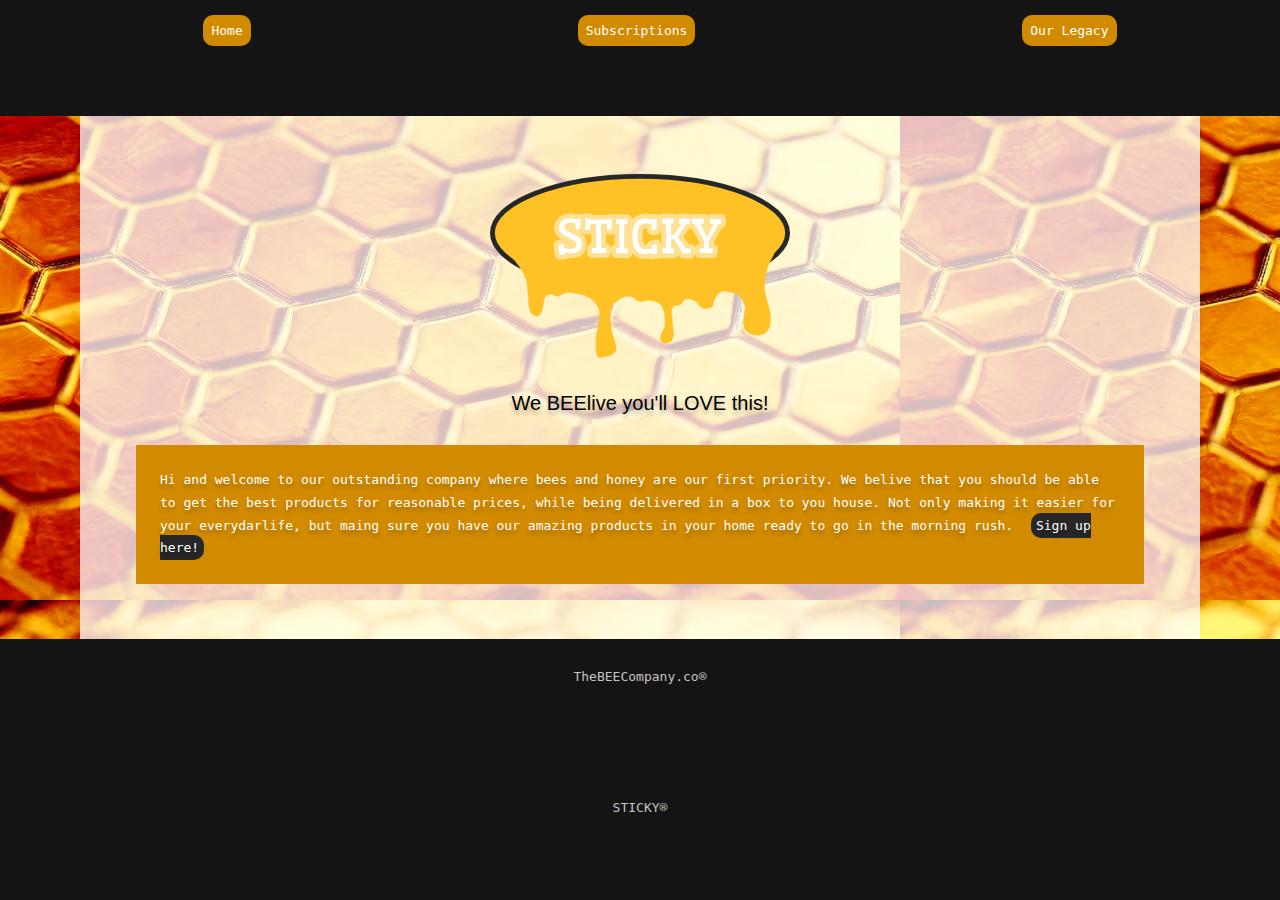
<file: index.html>
<!DOCTYPE html>
<html lang="en">
  <head>
    <meta charset="UTF-8" />
    <meta name="viewport" content="width=device-width, initial-scale=1.0" />
    <link rel="stylesheet" href="style.css" />
    <link rel="ourLegacy" href="ourLegacy.html" />
    <title>STICKY</title>
  </head>
  <body>

    <header>
      
      <nav>
        <ul>
          <li>
            <a href="#Main">Home</a>
          </li>
          <li>
            <a href="subsciptions.html">Subscriptions</a>            
          </li>
          <li>
            <a href="ourLegacy.html">Our Legacy</a>
          </li>
        </ul>
      </nav>
    </header>

    <article id="Main">
      <h1><img src="UntitledSTICKY.svg" alt="BRAND" width="300px" /></h1>
      <h2>We BEElive you'll LOVE this!</h2>
      <p>
        Hi and welcome to our outstanding company where bees and honey
        are our first priority. We belive that you should be able to get
        the best products for reasonable prices, while being
        delivered in a box to you house. Not only making it easier for your
        everydarlife, but maing sure you have our amazing products in your home 
        ready to go in the morning rush.
        
        <a href="termsAndConditions.html" class="signUpIndex">Sign up here!</a>
        
      </p>
      
    </article>

    <footer>
      TheBEECompany.co® 
    </footer>
    <footer>
      STICKY®
    </footer>

  </body>
</html>
</file>
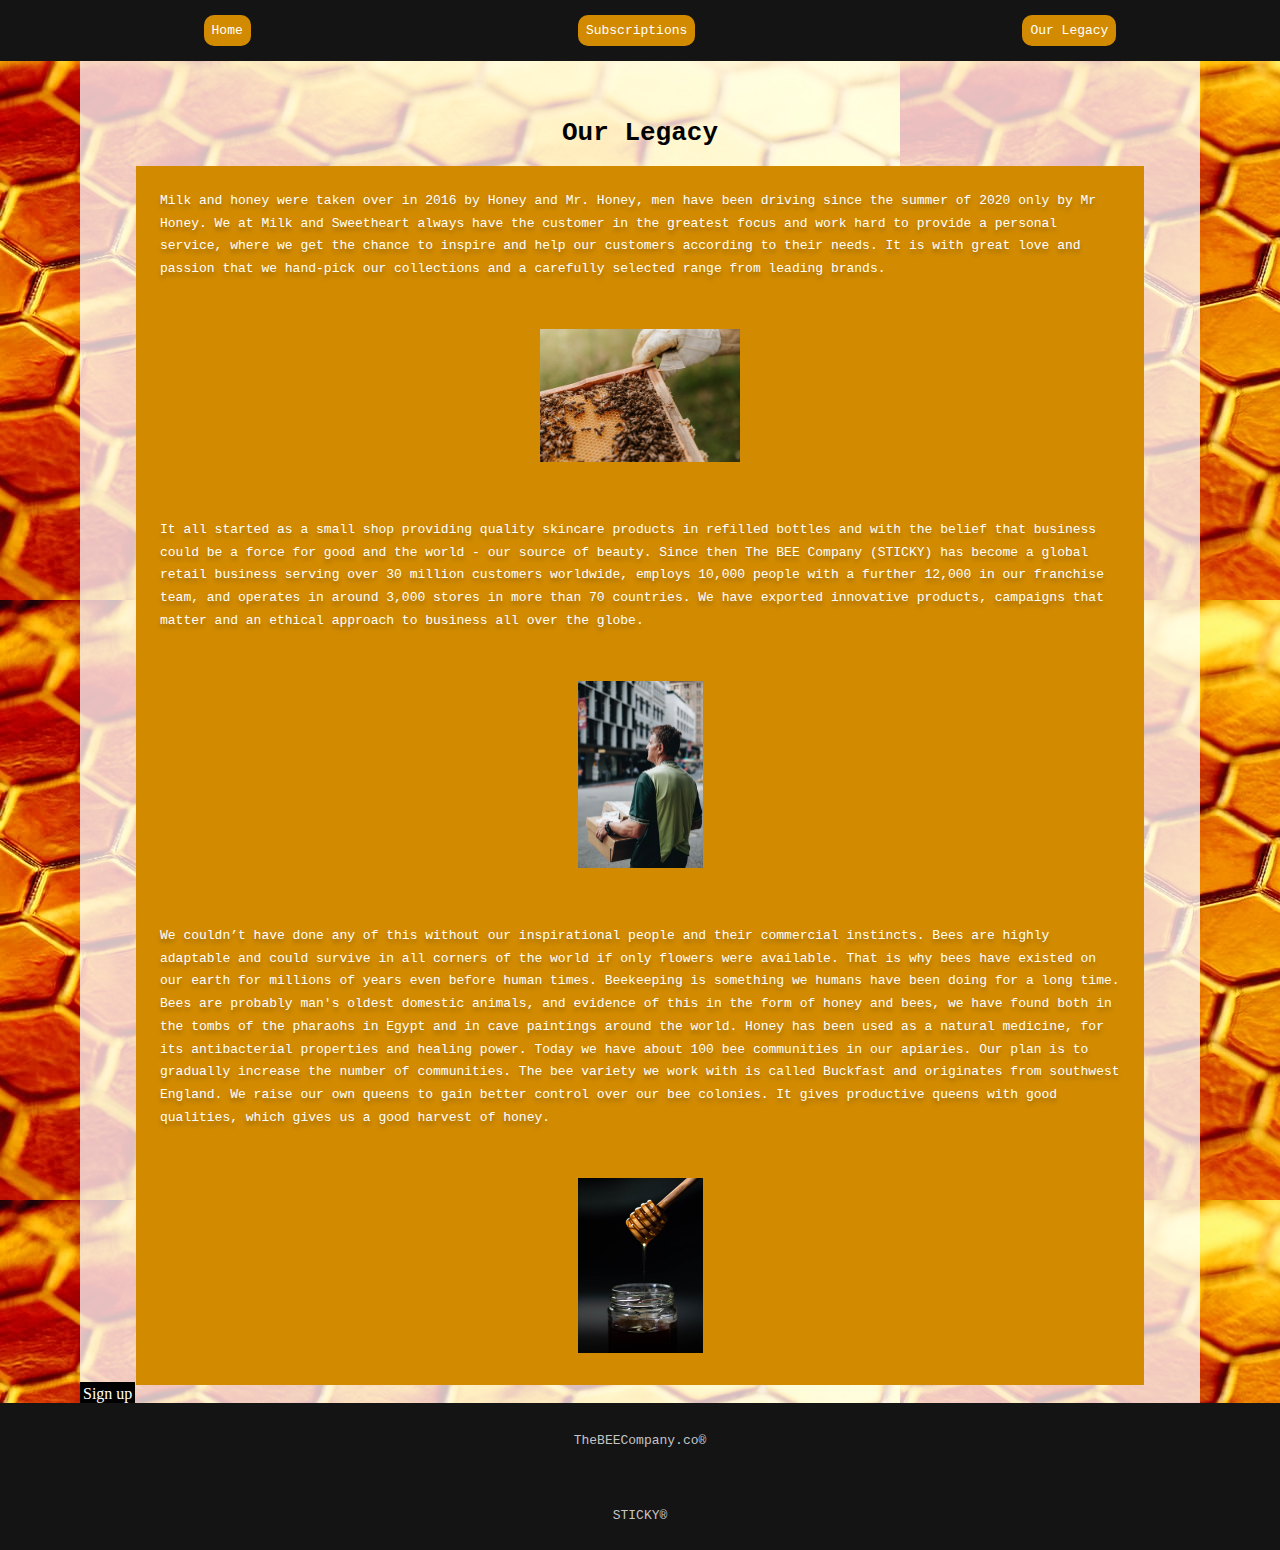
<file: ourLegacy.html>
<!DOCTYPE html>
<html lang="en">
<head>
    <meta charset="UTF-8">
    <meta name="viewport" content="width=device-width, initial-scale=1.0">
    <link rel="stylesheet" href="style.css" />
    <link rel="stylesheet" href="grid.css" />
    <title>STICKY - Our Legacy</title>
</head>
<body>

    <header> 
      <nav>
        <ul>
          <li>
            <a href="index.html">Home</a>
          </li>
          <li>
            <a href="subsciptions.html">Subscriptions</a>            
          </li>
          <li>
            <a href="ourLegacy.html">Our Legacy</a>
          </li>
        </ul>
      </nav>
    </header>   
     
    <article>
      

        <h1>Our Legacy</h1>
        <p>Milk and honey were taken over in
             2016 by Honey and Mr. Honey, men 
             have been driving since the summer
              of 2020 only by Mr Honey. 
              We at Milk and Sweetheart always 
              have the customer in the greatest 
              focus and work hard to provide a 
              personal service, where we get the 
              chance to inspire and help our 
              customers according to their needs. 
              It is with great love and passion 
              that we hand-pick our collections 
              and a carefully selected range from 
              leading brands. </p>
              <p class="pImg">
                <img src="bees.jpg" alt="bees" width="200px">
              </p>
              
              <p>
                It all started as a 
              small shop providing quality skincare
               products in refilled bottles and
                with the belief that business could
                 be a force for good and the world
                  - our source of beauty.
              Since then The BEE Company (STICKY) has become
               a global retail business serving over 30 
               million customers worldwide, employs 10,000 
               people with a further 12,000 in our
                franchise team, and operates in around
                 3,000 stores in more than 70 countries.
              We have exported innovative products, 
              campaigns that matter and an ethical approach
               to business all over the globe.
              </p>
              <p class="pImg">
                <img src="deliveryMan.jpg" alt="deliveryMan" width="125px">
              </p>
              
              <p>
              We couldn’t have done any of this
               without our inspirational people and their 
               commercial instincts. Bees are highly adaptable and could survive in all corners of the world if only flowers were available.
               That is why bees have existed on our earth for millions of years even before human times.
               Beekeeping is something we humans have 
               been doing for a long time. Bees are 
               probably man's oldest domestic animals, 
               and evidence of this in the form of honey 
               and bees, we have found both in the tombs
                of the pharaohs in Egypt and in cave
                 paintings around the world. Honey has 
                 been used as a natural medicine, for 
                 its antibacterial properties and healing
                  power. Today we have about 100 bee 
                  communities in our apiaries. Our plan 
                  is to gradually increase the number of
                   communities. The bee variety we work 
                   with is called Buckfast and originates
                    from southwest England. We raise our
                     own queens to gain better control over
                      our bee colonies. It gives productive 
                      queens with good qualities, which 
                      gives us a good harvest of honey.
        </p>
        <p class="pImg">
          <img src="honey.jpg" alt="honey" width="125px">
        </p>
        <a href="termsAndConditions.html">Sign up</a>
        </article>
        <footer>
            TheBEECompany.co®
          </footer>
          <footer>STICKY®</footer>
    </body>
</html>
</file>
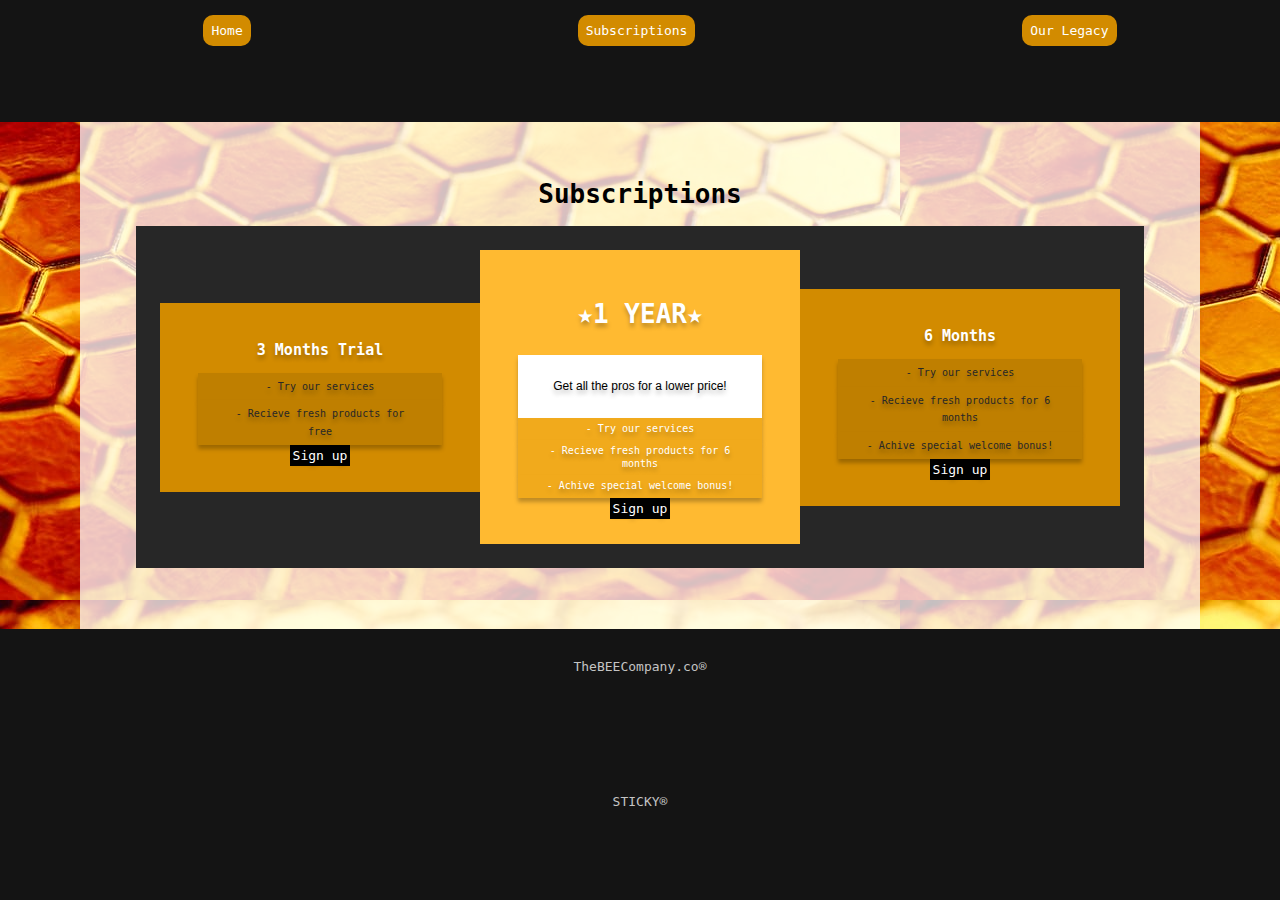
<file: subsciptions.html>
<!DOCTYPE html>
<html lang="en">
<head>
    <meta charset="UTF-8">
    <meta name="viewport" content="width=device-width, initial-scale=1.0">
    <link rel="stylesheet" href="style.css" />
    <link rel="stylesheet" href="grid.css">
    <title>STICKY - Subscriptions</title>
</head>
<body>
    <header>
      
        <nav>
          <ul>
            <li>
              <a href="index.html">Home</a>
            </li>
            <li>
              <a href="subsciptions.html">Subscriptions</a>            
            </li>
            <li>
                <a href="ourLegacy.html">Our Legacy</a>
              </li>
          </ul>
        </nav>
      </header>
  
      <article id="Main">
        <h1>Subscriptions</h1>
       

        <div class="container">
            <div>
                <h1 class="h1g">3 Months Trial</h1>
                <p class="other">
                    - Try our services
                </p>
                <p class="other">
                    - Recieve fresh products for free
                </p>
                <a href="termsAndConditions.html">Sign up</a>
            </div>
            <div class="oneyr">
                <h1>★1 YEAR★</h1>
                <p class="sp">
                    Get all the pros for a lower price!
                </p>
                <p class="spa">
                    - Try our services
                </p>
                <p class="spa">
                    - Recieve fresh products for 6 months
                </p>
                <p class="spa">
                    - Achive special welcome bonus!
                </p>
                <a href="termsAndConditions.html">Sign up</a>
            </div>
            <div>
                <h1 class="h1g">6 Months</h1>
                <p class="other">
                    - Try our services
                </p>
                <p class="other">
                    - Recieve fresh products for 6 months
                </p>
                <p class="other">
                    - Achive special welcome bonus!
                </p>
                <a href="termsAndConditions.html">Sign up</a>
            </div>
        </div>

      </article>
  
      <footer>
        TheBEECompany.co® 
      </footer>
      <footer>
        STICKY®
      </footer>
</body>
</html>
</file>
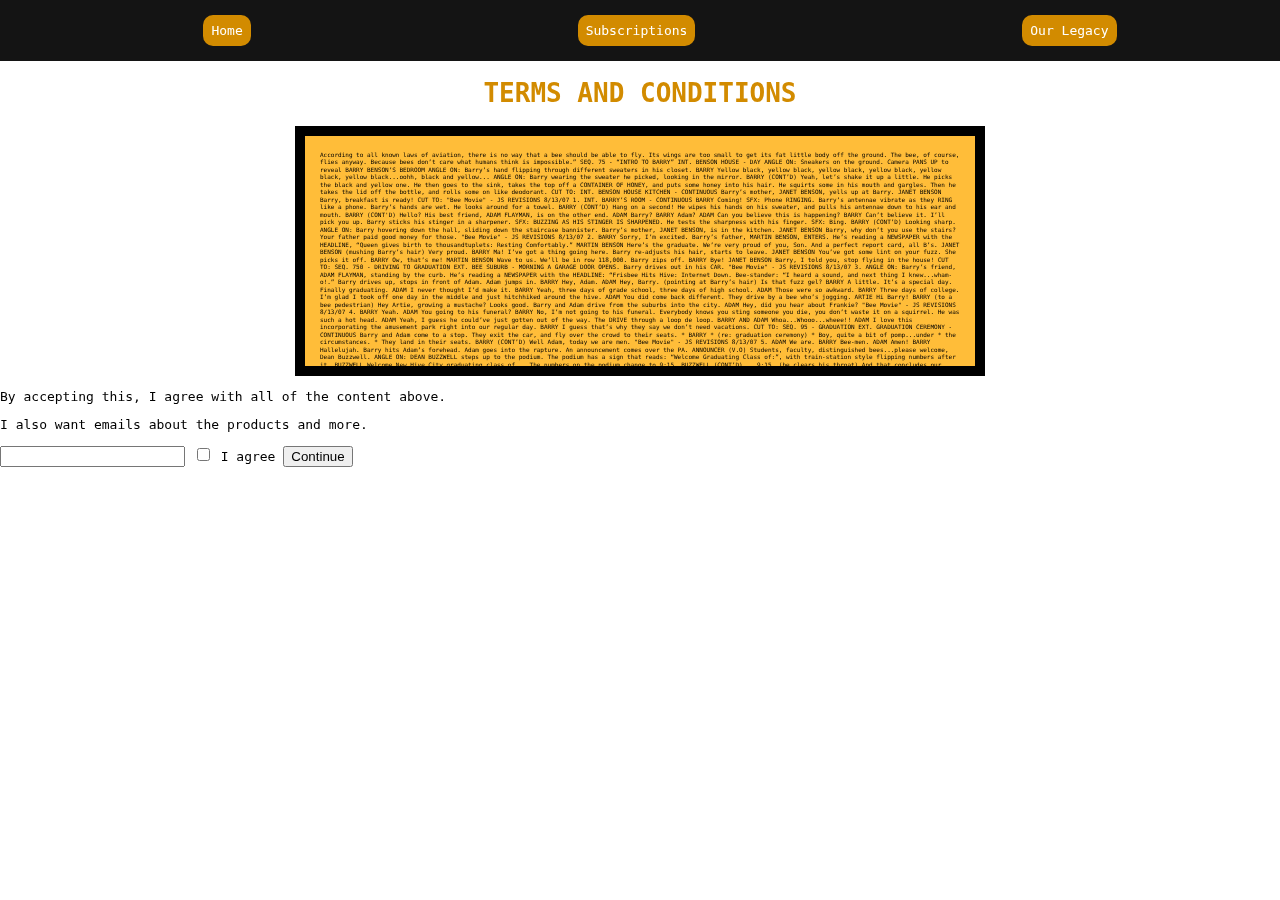
<file: termsAndConditions.html>
<!DOCTYPE html>
<html lang="en">
  <head>
    <meta charset="UTF-8" />
    <meta name="viewport" content="width=device-width, initial-scale=1.0" />
    <title>TermsAndConditions</title>
    <link rel="stylesheet" href="terms.css">
  </head>
  <body>
    <header>
      
      <nav>
        <ul>
          <li>
            <a href="index.html">Home</a>
          </li>
          <li>
            <a href="subsciptions.html">Subscriptions</a>            
          </li>
          <li>
              <a href="ourLegacy.html">Our Legacy</a>
            </li>
        </ul>
      </nav>
    </header>
    <h1>TERMS AND CONDITIONS</h1>
    <div>
      According to all known laws of aviation, there is no way that a bee should
      be able to fly. Its wings are too small to get its fat little body off the
      ground. The bee, of course, flies anyway. Because bees don’t care what
      humans think is impossible.” SEQ. 75 - “INTRO TO BARRY” INT. BENSON HOUSE
      - DAY ANGLE ON: Sneakers on the ground. Camera PANS UP to reveal BARRY
      BENSON’S BEDROOM ANGLE ON: Barry’s hand flipping through different
      sweaters in his closet. BARRY Yellow black, yellow black, yellow black,
      yellow black, yellow black, yellow black...oohh, black and yellow... ANGLE
      ON: Barry wearing the sweater he picked, looking in the mirror. BARRY
      (CONT’D) Yeah, let’s shake it up a little. He picks the black and yellow
      one. He then goes to the sink, takes the top off a CONTAINER OF HONEY, and
      puts some honey into his hair. He squirts some in his mouth and gargles.
      Then he takes the lid off the bottle, and rolls some on like deodorant.
      CUT TO: INT. BENSON HOUSE KITCHEN - CONTINUOUS Barry’s mother, JANET
      BENSON, yells up at Barry. JANET BENSON Barry, breakfast is ready! CUT TO:
      "Bee Movie" - JS REVISIONS 8/13/07 1. INT. BARRY’S ROOM - CONTINUOUS BARRY
      Coming! SFX: Phone RINGING. Barry’s antennae vibrate as they RING like a
      phone. Barry’s hands are wet. He looks around for a towel. BARRY (CONT’D)
      Hang on a second! He wipes his hands on his sweater, and pulls his
      antennae down to his ear and mouth. BARRY (CONT'D) Hello? His best friend,
      ADAM FLAYMAN, is on the other end. ADAM Barry? BARRY Adam? ADAM Can you
      believe this is happening? BARRY Can’t believe it. I’ll pick you up. Barry
      sticks his stinger in a sharpener. SFX: BUZZING AS HIS STINGER IS
      SHARPENED. He tests the sharpness with his finger. SFX: Bing. BARRY
      (CONT’D) Looking sharp. ANGLE ON: Barry hovering down the hall, sliding
      down the staircase bannister. Barry’s mother, JANET BENSON, is in the
      kitchen. JANET BENSON Barry, why don’t you use the stairs? Your father
      paid good money for those. "Bee Movie" - JS REVISIONS 8/13/07 2. BARRY
      Sorry, I’m excited. Barry’s father, MARTIN BENSON, ENTERS. He’s reading a
      NEWSPAPER with the HEADLINE, “Queen gives birth to thousandtuplets:
      Resting Comfortably.” MARTIN BENSON Here’s the graduate. We’re very proud
      of you, Son. And a perfect report card, all B’s. JANET BENSON (mushing
      Barry’s hair) Very proud. BARRY Ma! I’ve got a thing going here. Barry
      re-adjusts his hair, starts to leave. JANET BENSON You’ve got some lint on
      your fuzz. She picks it off. BARRY Ow, that’s me! MARTIN BENSON Wave to
      us. We’ll be in row 118,000. Barry zips off. BARRY Bye! JANET BENSON
      Barry, I told you, stop flying in the house! CUT TO: SEQ. 750 - DRIVING TO
      GRADUATION EXT. BEE SUBURB - MORNING A GARAGE DOOR OPENS. Barry drives out
      in his CAR. "Bee Movie" - JS REVISIONS 8/13/07 3. ANGLE ON: Barry’s
      friend, ADAM FLAYMAN, standing by the curb. He’s reading a NEWSPAPER with
      the HEADLINE: “Frisbee Hits Hive: Internet Down. Bee-stander: “I heard a
      sound, and next thing I knew...wham-o!.” Barry drives up, stops in front
      of Adam. Adam jumps in. BARRY Hey, Adam. ADAM Hey, Barry. (pointing at
      Barry’s hair) Is that fuzz gel? BARRY A little. It’s a special day.
      Finally graduating. ADAM I never thought I’d make it. BARRY Yeah, three
      days of grade school, three days of high school. ADAM Those were so
      awkward. BARRY Three days of college. I’m glad I took off one day in the
      middle and just hitchhiked around the hive. ADAM You did come back
      different. They drive by a bee who’s jogging. ARTIE Hi Barry! BARRY (to a
      bee pedestrian) Hey Artie, growing a mustache? Looks good. Barry and Adam
      drive from the suburbs into the city. ADAM Hey, did you hear about
      Frankie? "Bee Movie" - JS REVISIONS 8/13/07 4. BARRY Yeah. ADAM You going
      to his funeral? BARRY No, I’m not going to his funeral. Everybody knows
      you sting someone you die, you don’t waste it on a squirrel. He was such a
      hot head. ADAM Yeah, I guess he could’ve just gotten out of the way. The
      DRIVE through a loop de loop. BARRY AND ADAM Whoa...Whooo...wheee!! ADAM I
      love this incorporating the amusement park right into our regular day.
      BARRY I guess that’s why they say we don’t need vacations. CUT TO: SEQ. 95
      - GRADUATION EXT. GRADUATION CEREMONY - CONTINUOUS Barry and Adam come to
      a stop. They exit the car, and fly over the crowd to their seats. * BARRY
      * (re: graduation ceremony) * Boy, quite a bit of pomp...under * the
      circumstances. * They land in their seats. BARRY (CONT’D) Well Adam, today
      we are men. "Bee Movie" - JS REVISIONS 8/13/07 5. ADAM We are. BARRY
      Bee-men. ADAM Amen! BARRY Hallelujah. Barry hits Adam’s forehead. Adam
      goes into the rapture. An announcement comes over the PA. ANNOUNCER (V.O)
      Students, faculty, distinguished bees...please welcome, Dean Buzzwell.
      ANGLE ON: DEAN BUZZWELL steps up to the podium. The podium has a sign that
      reads: “Welcome Graduating Class of:”, with train-station style flipping
      numbers after it. BUZZWELL Welcome New Hive City graduating class of...
      The numbers on the podium change to 9:15. BUZZWELL (CONT’D) ...9:15. (he
      clears his throat) And that concludes our graduation ceremonies. And
      begins your career at Honex Industries. BARRY Are we going to pick our job
      today? ADAM I heard it’s just orientation. The rows of chairs change in
      transformer-like mechanical motion to Universal Studios type tour trams.
      Buzzwell walks off stage. BARRY (re: trams) Whoa, heads up! Here we go.
      "Bee Movie" - JS REVISIONS 8/13/07 6. SEQ. 125 - “FACTORY” FEMALE VOICE
      (V.O) Keep your hands and antennas inside the tram at all times. (in
      Spanish) Dejen las manos y antennas adentro del tram a todos tiempos.
      BARRY I wonder what it’s going to be like? ADAM A little scary. Barry
      shakes Adam. BARRY AND ADAM AAHHHH! The tram passes under SIGNS READING:
      “Honex: A Division of Honesco: A Part of the Hexagon Group.” TRUDY Welcome
      to Honex, a division of Honesco, and a part of the Hexagon group. BARRY
      This is it! The Honex doors OPEN, revealing the factory. BARRY (CONT’D)
      Wow. TRUDY We know that you, as a bee, have worked your whole life to get
      to the point where you can work for your whole life. Honey begins when our
      valiant pollen jocks bring the nectar to the hive where our top secret
      formula is automatically color-corrected, scent adjusted and bubble
      contoured into this... Trudy GRABS a TEST TUBE OF HONEY from a technician.
      "Bee Movie" - JS REVISIONS 8/13/07 7. TRUDY (CONT’D) ...soothing, sweet
      syrup with its distinctive golden glow, you all know as... EVERYONE ON THE
      TRAM (in unison) H-o-n-e-y. Trudy flips the flask into the crowd, and
      laughs as they all scramble for it. ANGLE ON: A GIRL BEE catching the
      honey. ADAM (sotto) That girl was hot. BARRY (sotto) She’s my cousin. ADAM
      She is? BARRY Yes, we’re all cousins. ADAM Right. You’re right. TRUDY At
      Honex, we also constantly strive to improve every aspect of bee existence.
      These bees are stress testing a new helmet technology. ANGLE ON: A STUNT
      BEE in a HELMET getting hit with a NEWSPAPER, then a SHOE, then a
      FLYSWATTER. He gets up, and gives a “thumb’s up”. The graduate bees
      APPLAUD. ADAM (re: stunt bee) What do you think he makes? BARRY Not
      enough. TRUDY And here we have our latest advancement, the Krelman. "Bee
      Movie" - JS REVISIONS 8/13/07 8. BARRY Wow, what does that do? TRUDY
      Catches that little strand of honey that hangs after you pour it. Saves us
      millions. ANGLE ON: The Krelman machine. Bees with hand-shaped hats on,
      rotating around a wheel to catch drips of honey. Adam’s hand shoots up.
      ADAM Can anyone work on the Krelman? TRUDY Of course. Most bee jobs are
      small ones. But bees know that every small job, if it’s done well, means a
      lot. There are over 3000 different bee occupations. But choose carefully,
      because you’ll stay in the job that you pick for the rest of your life.
      The bees CHEER. ANGLE ON: Barry’s smile dropping slightly. BARRY The same
      job for the rest of your life? I didn’t know that. ADAM What’s the
      difference? TRUDY And you’ll be happy to know that bees as a species
      haven’t had one day off in 27 million years. BARRY So you’ll just work us
      to death? TRUDY (laughing) We’ll sure try. Everyone LAUGHS except Barry.
      "Bee Movie" - JS REVISIONS 8/13/07 9. The tram drops down a log-flume type
      steep drop. Cameras flash, as all the bees throw up their hands. The frame
      freezes into a snapshot. Barry looks concerned. The tram continues through
      2 doors. FORM DISSOLVE TO: SEQ. 175 - “WALKING THE HIVE” INT. HONEX LOBBY
      ANGLE ON: The log-flume photo, as Barry looks at it. ADAM Wow. That blew
      my mind. BARRY (annoyed) “What’s the difference?” Adam, how could you say
      that? One job forever? That’s an insane choice to have to make. ADAM Well,
      I’m relieved. Now we only have to make one decision in life. BARRY But
      Adam, how could they never have told us that? ADAM Barry, why would you
      question anything? We’re bees. We’re the most perfectly functioning
      society on Earth. They walk by a newspaper stand with A SANDWICH BOARD
      READING: “Bee Goes Berserk: Stings Seven Then Self.” ANGLE ON: A BEE
      filling his car’s gas tank from a honey pump. He fills his car some, then
      takes a swig for himself. NEWSPAPER BEE (to the bee guzzling gas) Hey!
      Barry and Adam begin to cross the street. "Bee Movie" - JS REVISIONS
      8/13/07 10. BARRY Yeah but Adam, did you ever think that maybe things work
      a little too well around here? They stop in the middle of the street. The
      traffic moves perfectly around them. ADAM Like what? Give me one example.
      BARRY (thinks) ...I don’t know. But you know what I’m talking about. They
      walk off. SEQ. 400 - “MEET THE JOCKS” SFX: The SOUND of Pollen Jocks. PAN
      DOWN from the Honex statue. J-GATE ANNOUNCER Please clear the gate. Royal
      Nectar Force on approach. Royal Nectar Force on approach. BARRY Wait a
      second. Check it out. Hey, hey, those are Pollen jocks. ADAM Wow. FOUR
      PATROL BEES FLY in through the hive’s giant Gothic entrance. The Patrol
      Bees are wearing fighter pilot helmets with black visors. ADAM (CONT’D)
      I’ve never seen them this close. BARRY They know what it’s like to go
      outside the hive. ADAM Yeah, but some of them don’t come back. "Bee Movie"
      - JS REVISIONS 8/13/07 11. The nectar from the pollen jocks is removed
      from their backpacks, and loaded into trucks on their way to Honex. A
      SMALL CROWD forms around the Patrol Bees. Each one has a PIT CREW that
      takes their nectar. Lou Loduca hurries a pit crew along: LOU LODUCA You
      guys did great! You’re monsters. You’re sky freaks! I love it! I love it!
      SCHOOL GIRLS are jumping up and down and squealing nearby. BARRY I wonder
      where those guys have just been? ADAM I don’t know. BARRY Their day’s not
      planned. Outside the hive, flying who-knows-where, doing who-knows-what.
      ADAM You can’t just decide one day to be a Pollen Jock. You have to be
      bred for that. BARRY Right. Pollen Jocks cross in close proximity to Barry
      and Adam. Some pollen falls off, onto Barry and Adam. BARRY (CONT’D) Look
      at that. That’s more pollen than you and I will ever see in a lifetime.
      ADAM (playing with the pollen) It’s just a status symbol. I think bees
      make too big a deal out of it. BARRY Perhaps, unless you’re wearing it,
      and the ladies see you wearing it. ANGLE ON: Two girl bees. "Bee Movie" -
      JS REVISIONS 8/13/07 12. ADAM Those ladies? Aren’t they our cousins too?
      BARRY Distant, distant. ANGLE ON: TWO POLLEN JOCKS. JACKSON Look at these
      two. SPLITZ Couple of Hive Harrys. JACKSON Let’s have some fun with them.
      The pollen jocks approach. Barry and Adam continue to talk to the girls.
      GIRL 1 It must be so dangerous being a pollen jock. BARRY Oh yeah, one
      time a bear had me pinned up against a mushroom. He had one paw on my
      throat, and with the other he was slapping me back and forth across the
      face. GIRL 1 Oh my. BARRY I never thought I’d knock him out. GIRL 2 (to
      Adam) And what were you doing during all of this? ADAM Obviously I was
      trying to alert the authorities. The girl swipes some pollen off of Adam
      with a finger. BARRY (re: pollen) I can autograph that if you want. "Bee
      Movie" - JS REVISIONS 8/13/07 13. JACKSON Little gusty out there today,
      wasn’t it, comrades? BARRY Yeah. Gusty. BUZZ You know, we’re going to hit
      a sunflower patch about six miles from here tomorrow. BARRY Six miles,
      huh? ADAM (whispering) Barry. BUZZ It’s a puddle-jump for us. But maybe
      you’re not up for it. BARRY Maybe I am. ADAM (whispering louder) You are
      not! BUZZ We’re going, oh-nine hundred at JGate. ADAM (re: j-gate) Whoa.
      BUZZ (leaning in, on top of Barry) What do you think, Buzzy Boy? Are you
      bee enough? BARRY I might be. It all depends on what oh-nine hundred
      means. CUT TO: SEQ. 450 - “THE BALCONY” "Bee Movie" - JS REVISIONS 8/13/07
      14. INT. BENSON HOUSE BALCONY - LATER Barry is standing on the balcony
      alone, looking out over the city. Martin Benson ENTERS, sneaks up behind
      Barry and gooses him in his ribs. MARTIN BENSON Honex! BARRY Oh, Dad. You
      surprised me. MARTIN BENSON (laughing) Have you decided what you’re
      interested in, Son? BARRY Well, there’s a lot of choices. MARTIN BENSON
      But you only get one. Martin LAUGHS. BARRY Dad, do you ever get bored
      doing the same job every day? MARTIN BENSON Son, let me tell you something
      about stirring. (making the stirring motion) You grab that stick and you
      just move it around, and you stir it around. You get yourself into a
      rhythm, it’s a beautiful thing. BARRY You know dad, the more I think about
      it, maybe the honey field just isn’t right for me. MARTIN BENSON And you
      were thinking of what, making balloon animals? That’s a bad job for a guy
      with a stinger. "Bee Movie" - JS REVISIONS 8/13/07 15. BARRY Well no...
      MARTIN BENSON Janet, your son’s not sure he wants to go into honey. JANET
      BENSON Oh Barry, you are so funny sometimes. BARRY I’m not trying to be
      funny. MARTIN BENSON You’re not funny, you’re going into honey. Our son,
      the stirrer. JANET BENSON You’re going to be a stirrer?! BARRY No one’s
      listening to me. MARTIN BENSON Wait until you see the sticks I have for
      you. BARRY I can say anything I want right now. I’m going to get an ant
      tattoo. JANET BENSON Let’s open some fresh honey and celebrate. BARRY
      Maybe I’ll pierce my thorax! MARTIN BENSON (toasting) To honey! BARRY
      Shave my antennae! JANET BENSON To honey! "Bee Movie" - JS REVISIONS
      8/13/07 16. BARRY Shack up with a grasshopper, get a gold tooth, and start
      calling everybody “Dawg.” CUT TO: SEQ. 760 - “JOB PLACEMENT” EXT. HONEX
      LOBBY - CONTINUOUS ANGLE ON: A BEE BUS STOP. One group of bees stands on
      the pavement, as another group hovers above them. A doubledecker bus pulls
      up. The hovering bees get on the top level, and the standing bees get on
      the bottom. Barry and Adam pull up outside of Honex. ADAM I can’t believe
      we’re starting work today. BARRY Today’s the day. Adam jumps out of the
      car. ADAM (O.C) Come on. All the good jobs will be gone. BARRY Yeah,
      right... ANGLE ON: A BOARD READING: “JOB PLACEMENT BOARD”. Buzzwell, the
      Bee Processor, is at the counter. Another BEE APPLICANT, SANDY SHRIMPKIN
      is EXITING. SANDY SHRIMPKIN Is it still available? BUZZWELL Hang on. (he
      looks at changing numbers on the board) Two left. And...one of them’s
      yours. Congratulations Son, step to the side please. "Bee Movie" - JS
      REVISIONS 8/13/07 17. SANDY SHRIMPKIN Yeah! ADAM (to Sandy, leaving) What
      did you get? SANDY SHRIMPKIN Picking the crud out. That is stellar! ADAM
      Wow. BUZZWELL (to Adam and Barry) Couple of newbies? ADAM Yes Sir. Our
      first day. We are ready. BUZZWELL Well, step up and make your choice.
      ANGLE ON: A CHART listing the different sectors of Honex. Heating,
      Cooling, Viscosity, Krelman, Pollen Counting, Stunt Bee, Pouring, Stirrer,
      Humming, Regurgitating, Front Desk, Hair Removal, Inspector No. 7, Chef,
      Lint Coordinator, Stripe Supervisor, Antennae-ball polisher, Mite
      Wrangler, Swatting Counselor, Wax Monkey, Wing Brusher, Hive Keeper,
      Restroom Attendant. ADAM (to Barry) You want to go first? BARRY No, you
      go. ADAM Oh my. What’s available? BUZZWELL Restroom attendant is always
      open, and not for the reason you think. ADAM Any chance of getting on to
      the Krelman, Sir? BUZZWELL Sure, you’re on. "Bee Movie" - JS REVISIONS
      8/13/07 18. He plops the KRELMAN HAT onto Adam’s head. ANGLE ON: The job
      board. THE COLUMNS READ: “OCCUPATION” “POSITIONS AVAILABLE”, and “STATUS”.
      The middle column has numbers, and the right column has job openings
      flipping between “open”, “pending”, and “closed”. BUZZWELL (CONT’D) Oh,
      I’m sorry. The Krelman just closed out. ADAM Oh! He takes the hat off
      Adam. BUZZWELL Wax Monkey’s always open. The Krelman goes from “Closed” to
      “Open”. BUZZWELL (CONT’D) And the Krelman just opened up again. ADAM What
      happened? BUZZWELL Well, whenever a bee dies, that’s an opening. (pointing
      at the board) See that? He’s dead, dead, another dead one, deady,
      deadified, two more dead. Dead from the neck up, dead from the neck down.
      But, that’s life. ANGLE ON: Barry’s disturbed expression. ADAM (feeling
      pressure to decide) Oh, this is so hard. Heating, cooling, stunt bee,
      pourer, stirrer, humming, inspector no. 7, lint coordinator, stripe
      supervisor, antenna-ball polisher, mite wrangler-- Barry, Barry, what do
      you think I should-- Barry? Barry? "Bee Movie" - JS REVISIONS 8/13/07 19.
      Barry is gone. CUT TO: SEQ. 775 - “LOU LODUCA SPEECH” EXT. J-GATE - SAME
      TIME Splitz, Jackson, Buzz, Lou and two other BEES are going through final
      pre-flight checks. Barry ENTERS. LOU LODUCA Alright, we’ve got the
      sunflower patch in quadrant nine. Geranium window box on Sutton Place...
      Barry’s antennae rings, like a phone. ADAM (V.O) What happened to you?
      Where are you? Barry whispers throughout. BARRY I’m going out. ADAM (V.O)
      Out? Out where? BARRY Out there. ADAM (V.O) (putting it together) Oh no.
      BARRY I have to, before I go to work for the rest of my life. ADAM (V.O)
      You’re going to die! You’re crazy! Hello? BARRY Oh, another call coming
      in. "Bee Movie" - JS REVISIONS 8/13/07 20. ADAM (V.O) You’re cra-- Barry
      HANGS UP. ANGLE ON: Lou Loduca. LOU LODUCA If anyone’s feeling brave,
      there’s a Korean Deli on 83rd that gets their roses today. BARRY (timidly)
      Hey guys. BUZZ Well, look at that. SPLITZ Isn’t that the kid we saw
      yesterday? LOU LODUCA (to Barry) Hold it son, flight deck’s restricted.
      JACKSON It’s okay Lou, we’re going to take him up. Splitz and Jackson
      CHUCKLE. LOU LODUCA Really? Feeling lucky, are ya? A YOUNGER SMALLER BEE
      THAN BARRY, CHET, runs up with a release waiver for Barry to sign. CHET
      Sign here. Here. Just initial that. Thank you. LOU LODUCA Okay, you got a
      rain advisory today and as you all know, bees cannot fly in rain. So be
      careful. As always, (reading off clipboard) watch your brooms, hockey
      sticks, dogs, birds, bears, and bats. "Bee Movie" - JS REVISIONS 8/13/07
      21. Also, I got a couple reports of root beer being poured on us. Murphy’s
      in a home because of it, just babbling like a cicada. BARRY That’s awful.
      LOU LODUCA And a reminder for all you rookies, bee law number one,
      absolutely no talking to humans. Alright, launch positions! The Jocks get
      into formation, chanting as they move. LOU LODUCA (CONT’D) Black and
      Yellow! JOCKS Hello! SPLITZ (to Barry) Are you ready for this, hot shot?
      BARRY Yeah. Yeah, bring it on. Barry NODS, terrified. BUZZ Wind! - CHECK!
      JOCK #1 Antennae! - CHECK! JOCK #2 Nectar pack! - CHECK! JACKSON Wings! -
      CHECK! SPLITZ Stinger! - CHECK! BARRY Scared out of my shorts - CHECK. LOU
      LODUCA Okay ladies, let’s move it out. Everyone FLIPS their goggles down.
      Pit crew bees CRANK their wings, and remove the starting blocks. We hear
      loud HUMMING. "Bee Movie" - JS REVISIONS 8/13/07 22. LOU LODUCA (CONT'D)
      LOU LODUCA (CONT’D) Pound those petunia's, you striped stem-suckers! All
      of you, drain those flowers! A FLIGHT DECK GUY in deep crouch hand-signals
      them out the archway as the backwash from the bee wings FLUTTERS his jump
      suit. Barry follows everyone. SEQ. 800 - “FLYING WITH THE JOCKS” The bees
      climb above tree tops in formation. Barry is euphoric. BARRY Whoa! I’m
      out! I can’t believe I’m out! So blue. Ha ha ha! (a beat) I feel so
      fast...and free. (re: kites in the sky) Box kite! Wow! They fly by several
      bicyclists, and approach a patch of flowers. BARRY (CONT'D) Flowers!
      SPLITZ This is blue leader. We have roses visual. Bring it around thirty
      degrees and hold. BARRY (sotto) Roses. JACKSON Thirty degrees, roger,
      bringing it around. Many pollen jocks break off from the main group. They
      use their equipment to collect nectar from flowers. Barry flies down to
      watch the jocks collect the nectar. JOCK Stand to the side kid, it’s got a
      bit of a kick. The jock fires the gun, and recoils. Barry watches the gun
      fill up with nectar. "Bee Movie" - JS REVISIONS 8/13/07 23. BARRY Oh, that
      is one Nectar Collector. JOCK You ever see pollination up close? BARRY No,
      Sir. He takes off, and the excess pollen dust falls causing the flowers to
      come back to life. JOCK (as he pollinates) I pick some pollen up over
      here, sprinkle it over here, maybe a dash over there, pinch on that
      one...see that? It’s a little bit of magic, ain’t it? The FLOWERS PERK UP
      as he pollinates. BARRY Wow. That’s amazing. Why do we do that? JOCK
      ...that’s pollen power, Kid. More pollen, more flowers, more nectar, more
      honey for us. BARRY Cool. The Jock WINKS at Barry. Barry rejoins the other
      jocks in the sky. They swoop in over a pond, kissing the surface. We see
      their image reflected in the water; they’re really moving. They fly over a
      fountain. BUZZ I’m picking up a lot of bright yellow, could be daisies.
      Don’t we need those? SPLITZ Copy that visual. We see what appear to be
      yellow flowers on a green field. "Bee Movie" - JS REVISIONS 8/13/07 24.
      They go into a deep bank and dive. BUZZ Hold on, one of these flowers
      seems to be on the move. SPLITZ Say again...Are you reporting a moving
      flower? BUZZ Affirmative. SEQ. 900 - “TENNIS GAME” The pollen jocks land.
      It is a tennis court with dozens of tennis balls. A COUPLE, VANESSA and
      KEN, plays tennis. The bees land right in the midst of a group of balls.
      KEN (O.C) That was on the line! The other bees start walking around
      amongst the immense, yellow globes. SPLITZ This is the coolest. What is
      it? They stop at a BALL on a white line and look up at it. JACKSON I don’t
      know, but I’m loving this color. SPLITZ (smelling tennis ball) Smells
      good. Not like a flower. But I like it. JACKSON Yeah, fuzzy. BUZZ
      Chemical-y. JACKSON Careful, guys, it’s a little grabby. Barry LANDS on a
      ball and COLLAPSES. "Bee Movie" - JS REVISIONS 8/13/07 25. BARRY Oh my
      sweet lord of bees. JACKSON Hey, candy brain, get off there! Barry
      attempts to pulls his legs off, but they stick. BARRY Problem! A tennis
      shoe and a hand ENTER FRAME. The hand picks up the ball with Barry
      underneath it. BARRY (CONT'D) Guys! BUZZ This could be bad. JACKSON
      Affirmative. Vanessa walks back to the service line, BOUNCES the ball.
      Each time it BOUNCES, the other bees cringe and GASP. ANGLE ON: Barry,
      terrified. Pure dumb luck, he’s not getting squished. BARRY (with each
      bounce) Very close...Gonna Hurt...Mamma’s little boy. SPLITZ You are way
      out of position, rookie. ANGLE ON: Vanessa serving. We see Barry and the
      ball up against the racket as she brings it back. She tosses the ball into
      the air; Barry’s eyes widen. The ball is STRUCK, and the rally is on. KEN
      Coming in at you like a missile! Ken HITS the ball back. Barry feels the
      g-forces. ANGLE ON: The Pollen Jocks watching Barry pass by them in SLOW
      MOTION. "Bee Movie" - JS REVISIONS 8/13/07 26. BARRY (in slow motion) Help
      me! JACKSON You know, I don't think these are flowers. SPLITZ Should we
      tell him? JACKSON I think he knows. BARRY (O.S) What is this?! Vanessa
      HITS a high arcing lob. Ken waits, poised for the return. We see Barry
      having trouble maneuvering the ball from fatigue. KEN (overly confident)
      Match point! ANGLE ON: Ken running up. He has a killer look in his eyes.
      He’s going to hit the ultimate overhead smash. KEN (CONT'D) You can just
      start packing up Honey, because I believe you’re about to eat it! ANGLE
      ON: Pollen Jocks. JACKSON Ahem! Ken is distracted by the jock. KEN What?
      No! He misses badly. The ball rockets into oblivion. Barry is still
      hanging on. ANGLE ON: Ken, berating himself. KEN (CONT’D) Oh, you cannot
      be serious. We hear the ball WHISTLING, and Barry SCREAMING. "Bee Movie" -
      JS REVISIONS 8/13/07 27. BARRY Yowser!!! SEQ. 1000 - “SUV” The ball flies
      through the air, and lands in the middle of the street. It bounces into
      the street again, and sticks in the grille of an SUV. INT. CAR ENGINE -
      CONTINUOUS BARRY’S POV: the grille of the SUV sucks him up. He tumbles
      through a black tunnel, whirling vanes, and pistons. BARRY AHHHHHHHHHHH!!
      OHHHH!! EECHHH!! AHHHHHH!! Barry gets chilled by the A/C system, and sees
      a frozen grasshopper. BARRY (CONT’D) (re: grasshopper) Eww, gross. CUT TO:
      INT. CAR - CONTINUOUS The car is packed with a typical suburban family:
      MOTHER, FATHER, eight-year old BOY, LITTLE GIRL in a car seat and a
      GRANDMOTHER. A big slobbery DOG is behind a grate. Barry pops into the
      passenger compartment, hitting the Mother’s magazine. MOTHER There’s a bee
      in the car! They all notice the bee and start SCREAMING. BARRY Aaahhhh!
      Barry tumbles around the car. We see the faces from his POV. MOTHER Do
      something! "Bee Movie" - JS REVISIONS 8/13/07 28. FATHER I’m driving!
      Barry flies by the little girl in her CAR SEAT. She waves hello. LITTLE
      GIRL Hi, bee. SON He’s back here! He’s going to sting me! The car SWERVES
      around the road. Barry flies into the back, where the slobbery dog SNAPS
      at him. Barry deftly avoids the jaws and gross, flying SPITTLE. MOTHER
      Nobody move. If you don’t move, he won’t sting you. Freeze! Everyone in
      the car freezes. Barry freezes. They stare at each other, eyes going back
      and forth, waiting to see who will make the first move. Barry blinks.
      GRANNY He blinked! Granny pulls out a can of HAIR SPRAY. SON Spray him,
      Granny! Granny sprays the hair spray everywhere. FATHER What are you
      doing? GRANNY It’s hair spray! Extra hold! MOTHER Kill it! Barry gets
      sprayed back by the hair spray, then sucked out of the sunroof. CUT TO:
      "Bee Movie" - JS REVISIONS 8/13/07 29. EXT. CITY STREET - CONTINUOUS BARRY
      Wow. The tension level out here is unbelievable. I’ve got to get home. As
      Barry flies down the street, it starts to RAIN. He nimbly avoids the rain
      at first. BARRY (CONT’D) Whoa. Whoa! Can’t fly in rain! Can’t fly in rain!
      Can’t fly in-- A couple of drops hit him, his wings go limp and he starts
      falling. BARRY (CONT'D) Mayday! Mayday! Bee going down! Barry sees a
      window ledge and aims for it and just makes it. Shivering and exhausted,
      he crawls into an open window as it CLOSES. SEQ. 1100 - “VANESSA SAVES
      BARRY” INT. VANESSA’S APARTMENT - CONTINUOUS Inside the window, Barry
      SHAKES off the rain like a dog. Vanessa, Ken, Andy, and Anna ENTER the
      apartment. VANESSA Ken, can you close the window please? KEN Huh? Oh. (to
      Andy) Hey, check out my new resume. I made it into a fold-out brochure.
      You see? It folds out. Ken holds up his brochure, with photos of himself,
      and a resume in the middle. ANGLE ON: Barry hiding behind the curtains, as
      Ken CLOSES THE WINDOW. "Bee Movie" - JS REVISIONS 8/13/07 30. BARRY Oh no,
      more humans. I don’t need this. Barry HOVERS up into the air and THROWS
      himself into the glass. BARRY (CONT’D) (dazed) Ow! What was that? He does
      it again, and then multiple more times. BARRY (CONT'D) Maybe this
      time...this time, this time, this time, this time, this time, this time,
      this time. Barry JUMPS onto the drapes. BARRY (CONT'D) (out of breath)
      Drapes! (then, re: glass) That is diabolical. KEN It’s fantastic. It’s got
      all my special skills, even my top ten favorite movies. ANDY What’s your
      number one? Star Wars? KEN Ah, I don’t go for that, (makes Star Wars
      noises), kind of stuff. ANGLE ON: Barry. BARRY No wonder we’re not
      supposed to talk to them. They’re out of their minds. KEN When I walk out
      of a job interview they’re flabbergasted. They can’t believe the things I
      say. Barry looks around and sees the LIGHT BULB FIXTURE in the middle of
      the ceiling. "Bee Movie" - JS REVISIONS 8/13/07 31. BARRY (re: light bulb)
      Oh, there’s the sun. Maybe that’s a way out. Barry takes off and heads
      straight for the light bulb. His POV: The seventy-five watt label grows as
      he gets closer. BARRY (CONT’D) I don’t remember the sun having a big
      seventy five on it. Barry HITS the bulb and is KNOCKED SILLY. He falls
      into a BOWL OF GUACAMOLE. Andy dips his chip in the guacamole, taking
      Barry with it. ANGLE ON: Ken and Andy. KEN I’ll tell you what. You know
      what? I predicted global warming. I could feel it getting hotter. At first
      I thought it was just me. Barry’s POV: Giant human mouth opening. KEN
      (CONT’D) Wait! Stop! Beeeeeee! ANNA Kill it! Kill it! They all JUMP up
      from their chairs. Andy looks around for something to use. Ken comes in
      for the kill with a big TIMBERLAND BOOT on each hand. KEN Stand back.
      These are winter boots. Vanessa ENTERS, and stops Ken from squashing
      Barry. VANESSA (grabs Ken’s arm) Wait. Don’t kill him. CLOSE UP: on
      Barry’s puzzled face. KEN You know I’m allergic to them. This thing could
      kill me. "Bee Movie" - JS REVISIONS 8/13/07 32. VANESSA Why does his life
      have any less value than yours? She takes a GLASS TUMBLER and places it
      over Barry. KEN Why does his life have any less value than mine? Is that
      your statement? VANESSA I’m just saying, all life has value. You don’t
      know what he’s capable of feeling. Barry looks up through the glass and
      watches this conversation, astounded. Vanessa RIPS Ken’s resume in half
      and SLIDES it under the glass. KEN (wistful) My brochure. There’s a moment
      of eye contact as she carries Barry to the window. She opens it and sets
      him free. VANESSA There you go, little guy. KEN (O.C) I’m not scared of
      them. But, you know, it’s an allergic thing. ANDY (O.C) * Hey, why don’t
      you put that on your * resume-brochure? * KEN (O.C) It’s not funny, my
      whole face could puff up. ANDY (O.C) Make it one of your “Special Skills.”
      KEN (O.C) You know, knocking someone out is also a special skill. CUT TO:
      "Bee Movie" - JS REVISIONS 8/13/07 33. EXT. WINDOWSILL - CONTINUOUS Barry
      stares over the window frame. He can’t believe what’s just happened. It is
      still RAINING. DISSOLVE TO: SEQ. 1200 - “BARRY SPEAKS” EXT. WINDOWSILL -
      LATER Barry is still staring through the window. Inside, everyone’s saying
      their good-byes. KEN Vanessa, next week? Yogurt night? VANESSA Uh, yeah
      sure Ken. You know, whatever. KEN You can put carob chips on there.
      VANESSA Good night. KEN (as he exits) Supposed to be less calories, or
      something. VANESSA Bye. She shuts the door. Vanessa starts cleaning up.
      BARRY I’ve got to say something. She saved my life. I’ve got to say
      something. Alright, here it goes. Barry flies in. "Bee Movie" - JS
      REVISIONS 8/13/07 34. INT. VANESSA’S APARTMENT - CONTINUOUS Barry hides
      himself on different PRODUCTS placed along the kitchen shelves. He hides
      on a Bumblebee Tuna can, and a “Greetings From Coney Island” MUSCLE-MAN
      POSTCARD on the fridge. BARRY (on fridge) What would I say? (landing on a
      bottle) I could really get in trouble. He stands looking at Vanessa. BARRY
      (CONT'D) It’s a bee law. You’re not supposed to talk to a human. I can’t
      believe I’m doing this. I’ve got to. Oh, I can’t do it! Come on! No, yes,
      no, do it! I can’t. How should I start it? You like jazz? No, that’s no
      good. Here she comes. Speak, you fool. As Vanessa walks by, Barry takes a
      DEEP BREATH. BARRY (CONT’D) (cheerful) Umm...hi. Vanessa DROPS A STACK OF
      DISHES, and HOPS BACK. BARRY (CONT’D) I’m sorry. VANESSA You’re talking.
      BARRY Yes, I know, I know. VANESSA You’re talking. BARRY I know, I’m
      sorry. I’m so sorry. VANESSA It’s okay. It’s fine. It’s just, I know I’m
      dreaming, but I don’t recall going to bed. "Bee Movie" - JS REVISIONS
      8/13/07 35. BARRY Well, you know I’m sure this is very disconcerting.
      VANESSA Well yeah. I mean this is a bit of a surprise to me. I
      mean...you’re a bee. BARRY Yeah, I am a bee, and you know I’m not supposed
      to be doing this, but they were all trying to kill me and if it wasn’t for
      you...I mean, I had to thank you. It’s just the way I was raised. Vanessa
      intentionally JABS her hand with a FORK. VANESSA Ow! BARRY That was a
      little weird. VANESSA (to herself) I’m talking to a bee. BARRY Yeah.
      VANESSA I’m talking to a bee. BARRY Anyway... VANESSA And a bee is talking
      to me... BARRY I just want you to know that I’m grateful, and I’m going to
      leave now. VANESSA Wait, wait, wait, wait, how did you learn to do that?
      BARRY What? "Bee Movie" - JS REVISIONS 8/13/07 36. VANESSA The talking
      thing. BARRY Same way you did, I guess. Mama, Dada, honey, you pick it up.
      VANESSA That’s very funny. BARRY Yeah. Bees are funny. If we didn’t laugh,
      we’d cry. With what we have to deal with. Vanessa LAUGHS. BARRY (CONT’D)
      Anyway. VANESSA Can I, uh, get you something? BARRY Like what? VANESSA I
      don’t know. I mean, I don’t know. Coffee? BARRY Well, uh, I don’t want to
      put you out. VANESSA It’s no trouble. BARRY Unless you’re making anyway.
      VANESSA Oh, it takes two minutes. BARRY Really? VANESSA It’s just coffee.
      BARRY I hate to impose. "Bee Movie" - JS REVISIONS 8/13/07 37. VANESSA
      Don’t be ridiculous. BARRY Actually, I would love a cup. VANESSA Hey, you
      want a little rum cake? BARRY I really shouldn’t. VANESSA Have a little
      rum cake. BARRY No, no, no, I can’t. VANESSA Oh, come on. BARRY You know,
      I’m trying to lose a couple micrograms here. VANESSA Where? BARRY Well...
      These stripes don’t help. VANESSA You look great. BARRY I don’t know if
      you know anything about fashion. Vanessa starts POURING the coffee through
      an imaginary cup and directly onto the floor. BARRY (CONT'D) Are you
      alright? VANESSA No. DISSOLVE TO: SEQ. 1300 - “ROOFTOP COFFEE” "Bee Movie"
      - JS REVISIONS 8/13/07 38. EXT. VANESSA’S ROOF - LATER Barry and Vanessa
      are drinking coffee on her roof terrace. He is perched on her keychain.
      BARRY ...He can’t get a taxi. He’s making the tie in the cab, as they’re
      flying up Madison. So he finally gets there. VANESSA Uh huh? BARRY He runs
      up the steps into the church, the wedding is on... VANESSA Yeah? BARRY
      ...and he says, watermelon? I thought you said Guatemalan. VANESSA Uh huh?
      BARRY Why would I marry a watermelon? Barry laughs. Vanessa doesn’t.
      VANESSA Oh! Is that, uh, a bee joke? BARRY Yeah, that’s the kind of stuff
      that we do. VANESSA Yeah, different. A BEAT. VANESSA (CONT’D) So
      anyway...what are you going to do, Barry? "Bee Movie" - JS REVISIONS
      8/13/07 39. BARRY About work? I don’t know. I want to do my part for the
      hive, but I can’t do it the way they want. VANESSA I know how you feel.
      BARRY You do? VANESSA Sure, my parents wanted me to be a lawyer or doctor,
      but I wanted to be a florist. BARRY Really? VANESSA My only interest is
      flowers. BARRY Our new queen was just elected with that same campaign
      slogan. VANESSA Oh. BARRY Anyway, see there’s my hive, right there. You
      can see it. VANESSA Oh, you’re in Sheep Meadow. BARRY (excited) Yes! You
      know the turtle pond? VANESSA Yes? BARRY I’m right off of that. VANESSA
      Oh, no way. I know that area. Do you know I lost a toe-ring there once?
      BARRY Really? "Bee Movie" - JS REVISIONS 8/13/07 40. VANESSA Yes. BARRY
      Why do girls put rings on their toes? VANESSA Why not? BARRY I don’t know.
      It’s like putting a hat on your knee. VANESSA Really? Okay. A JANITOR in
      the background changes a LIGHTBULB. To him, it appears that Vanessa is
      talking to an imaginary friend. JANITOR You all right, ma’am? VANESSA Oh,
      yeah, fine. Just having two cups of coffee. BARRY Anyway, this has been
      great. (wiping his mouth) Thanks for the coffee. Barry gazes at Vanessa.
      VANESSA Oh yeah, it’s no trouble. BARRY Sorry I couldn’t finish it.
      Vanessa giggles. BARRY (CONT'D) (re: coffee) If I did, I’d be up the rest
      of my life. Ummm. Can I take a piece of this with me? VANESSA Sure. Here,
      have a crumb. She takes a CRUMB from the plate and hands it to Barry. "Bee
      Movie" - JS REVISIONS 8/13/07 41. BARRY (a little dreamy) Oh, thanks.
      VANESSA Yeah. There is an awkward pause. BARRY Alright, well then, I guess
      I’ll see you around, or not, or... VANESSA Okay Barry. BARRY And thank you
      so much again, for before. VANESSA Oh that? BARRY Yeah. VANESSA Oh, that
      was nothing. BARRY Well, not nothing, but, anyway... Vanessa extends her
      hand, and shakes Barry’s gingerly. The Janitor watches. The lightbulb
      shorts out. The Janitor FALLS. CUT TO: SEQ. 1400 - “HONEX” INT. HONEX
      BUILDING - NEXT DAY ANGLE ON: A TEST BEE WEARING A PARACHUTE is in a wind
      tunnel, hovering through increasingly heavy wind. SIGNS UNDER A FLASHING
      LIGHT READ: “Test In Progress” & “Hurricane Survival Test”. 2 BEES IN A
      LAB COATS are observing behind glass. "Bee Movie" - JS REVISIONS 8/13/07
      42. LAB COAT BEE 1 This can’t possibly work. LAB COAT BEE 2 Well, he’s all
      set to go, we may as well try it. (into the mic) Okay Dave, pull the
      chute. The test bee opens his parachute. He’s instantly blown against the
      rear wall. Adam and Barry ENTER. ADAM Sounds amazing. BARRY Oh, it was
      amazing. It was the scariest, happiest moment of my life. ADAM Humans!
      Humans! I can’t believe you were with humans! Giant scary humans! What
      were they like? BARRY Huge and crazy. They talk crazy, they eat crazy
      giant things. They drive around real crazy. ADAM And do they try and kill
      you like on TV? BARRY Some of them. But some of them don’t. ADAM How’d you
      get back? BARRY Poodle. ADAM Look, you did it. And I’m glad. You saw
      whatever you wanted to see out there, you had your “experience”, and now
      you’re back, you can pick out your job, and everything can be normal. "Bee
      Movie" - JS REVISIONS 8/13/07 43. ANGLE ON: LAB BEES examining a CANDY
      CORN through a microscope. BARRY Well... ADAM Well? BARRY Well, I met
      someone. ADAM You met someone? Was she Bee-ish? BARRY Mmm. ADAM Not a
      WASP? Your parents will kill you. BARRY No, no, no, not a wasp. ADAM
      Spider? BARRY You know, I’m not attracted to the spiders. I know to
      everyone else it’s like the hottest thing with the eight legs and all. I
      can’t get by that face. Barry makes a spider face. ADAM So, who is she?
      BARRY She’s a human. ADAM Oh no, no, no, no. That didn’t happen. You
      didn’t do that. That is a bee law. You wouldn’t break a bee law. BARRY Her
      name’s Vanessa. "Bee Movie" - JS REVISIONS 8/13/07 44. ADAM Oh, oh boy!
      BARRY She’s so-o nice. And she’s a florist! ADAM Oh, no. No, no, no!
      You’re dating a human florist? BARRY We’re not dating. ADAM You’re flying
      outside the hive. You’re talking to human beings that attack our homes
      with power washers and M-80’s. That’s 1/8 of a stick of dynamite. BARRY
      She saved my life. And she understands me. ADAM This is over. Barry pulls
      out the crumb. BARRY Eat this. Barry stuffs the crumb into Adam’s face.
      ADAM This is not over. What was that? BARRY They call it a crumb. ADAM
      That was SO STINGING STRIPEY! BARRY And that’s not even what they eat.
      That just falls off what they eat. Do you know what a Cinnabon is? ADAM
      No. "Bee Movie" - JS REVISIONS 8/13/07 45. BARRY It’s bread... ADAM Come
      in here! BARRY and cinnamon, ADAM Be quiet! BARRY and frosting...they heat
      it up-- ADAM Sit down! INT. ADAM’S OFFICE - CONTINUOUS BARRY Really hot!
      ADAM Listen to me! We are not them. We’re us. There’s us and there’s them.
      BARRY Yes, but who can deny the heart that is yearning... Barry rolls his
      chair down the corridor. ADAM There’s no yearning. Stop yearning. Listen
      to me. You have got to start thinking bee, my friend. ANOTHER BEE JOINS
      IN. ANOTHER BEE Thinking bee. WIDER SHOT AS A 3RD BEE ENTERS, popping up
      over the cubicle wall. 3RD BEE Thinking bee. EVEN WIDER SHOT AS ALL THE
      BEES JOIN IN. "Bee Movie" - JS REVISIONS 8/13/07 46. OTHER BEES Thinking
      bee. Thinking bee. Thinking bee. CUT TO: SEQ. 1500 - “POOLSIDE NAGGING”
      EXT. BACKYARD PARENT’S HOUSE - DAY Barry sits on a RAFT in a hexagon honey
      pool, legs dangling into the water. Janet Benson and Martin Benson stand
      over him wearing big, sixties sunglasses and cabana-type outfits. The sun
      shines brightly behind their heads. JANET BENSON (O.C) There he is. He’s
      in the pool. MARTIN BENSON You know what your problem is, Barry? BARRY
      I’ve got to start thinking bee? MARTIN BENSON Barry, how much longer is
      this going to go on? It’s been three days. I don’t understand why you’re
      not working. BARRY Well, I’ve got a lot of big life decisions I’m thinking
      about. MARTIN BENSON What life? You have no life! You have no job! You’re
      barely a bee! Barry throws his hands in the air. BARRY Augh. JANET BENSON
      Would it kill you to just make a little honey? Barry ROLLS off the raft
      and SINKS to the bottom of the pool. We hear his parents’ MUFFLED VOICES
      from above the surface. "Bee Movie" - JS REVISIONS 8/13/07 47. JANET
      BENSON (CONT'D) (muffled) Barry, come out from under there. Your father’s
      talking to you. Martin, would you talk to him? MARTIN BENSON Barry, I’m
      talking to you. DISSOLVE TO: EXT. PICNIC AREA - DAY MUSIC: “Sugar Sugar”
      by the Archies. Barry and Vanessa are having a picnic. A MOSQUITO lands on
      Vanessa’s leg. She SWATS it violently. Barry’s head whips around, aghast.
      They stare at each other awkwardly in a frozen moment, then BURST INTO
      HYSTERICAL LAUGHTER. Vanessa GETS UP. VANESSA You coming? BARRY Got
      everything? VANESSA All set. Vanessa gets into a one-man Ultra Light plane
      with a black and yellow paint scheme. She puts on her helmet. BARRY You go
      ahead, I’ll catch up. VANESSA (come hither wink) Don’t be too long. The
      Ultra Light takes off. Barry catches up. They fly sideby-side. VANESSA
      (CONT’D) Watch this! Vanessa does a loop, and FLIES right into the side of
      a mountain, BURSTING into a huge ball of flames. "Bee Movie" - JS
      REVISIONS 8/13/07 48. BARRY (yelling, anguished) Vanessa! EXT. BARRY’S
      PARENT’S HOUSE - CONTINUOUS ANGLE ON: Barry’s face bursting through the
      surface of the pool, GASPING for air, eyes opening in horror. MARTIN
      BENSON We’re still here, Barry. JANET BENSON I told you not to yell at
      him. He doesn’t respond when you yell at him. MARTIN BENSON Then why are
      you yelling at me? JANET BENSON Because you don’t listen. MARTIN BENSON
      I’m not listening to this. Barry is toweling off, putting on his sweater.
      BARRY Sorry Mom, I’ve got to go. JANET BENSON Where are you going? BARRY
      Nowhere. I’m meeting a friend. Barry JUMPS off the balcony and EXITS.
      JANET BENSON (calling after him) A girl? Is this why you can’t decide?
      BARRY Bye! JANET BENSON I just hope she’s Bee-ish. CUT TO: "Bee Movie" -
      JS REVISIONS 8/13/07 49. SEQ. 1700 - “STREETWALK/SUPERMARKET” EXT.
      VANESSA’S FLORIST SHOP - DAY Vanessa FLIPS the sign to say “Sorry We
      Missed You”, and locks the door. ANGLE ON: A POSTER on Vanessa’s door for
      the Tournament of Roses Parade in Pasadena. BARRY So they have a huge
      parade of just flowers every year in Pasadena? VANESSA Oh, to be in the
      Tournament of Roses, that’s every florist’s dream. Up on a float,
      surrounded by flowers, crowds cheering. BARRY Wow, a tournament. Do the
      roses actually compete in athletic events? VANESSA No. Alright, I’ve got
      one. How come you don’t fly everywhere? BARRY It’s exhausting. Why don’t
      you run everywhere? VANESSA Hmmm. BARRY Isn’t that faster? VANESSA Yeah,
      okay. I see, I see. Alright, your turn. Barry and Vanessa walk/fly down a
      New York side street, no other pedestrians near them. BARRY Ah! Tivo. You
      can just freeze live TV? That’s insane. "Bee Movie" - JS REVISIONS 8/13/07
      50. VANESSA What, you don’t have anything like that? BARRY We have Hivo,
      but it’s a disease. It’s a horrible, horrible disease. VANESSA Oh my. They
      turn the corner onto a busier avenue and people start to swat at Barry.
      MAN Dumb bees! VANESSA You must just want to sting all those jerks. BARRY
      We really try not to sting. It’s usually fatal for us. VANESSA So you
      really have to watch your temper? They ENTER a SUPERMARKET. CUT TO: INT.
      SUPERMARKET BARRY Oh yeah, very carefully. You kick a wall, take a walk,
      write an angry letter and throw it out. You work through it like any
      emotion-- anger, jealousy, (under his breath) lust. Barry hops on top of
      some cardboard boxes in the middle of an aisle. A stock boy, HECTOR,
      whacks him with a rolled up magazine. VANESSA (to Barry) Oh my goodness.
      Are you okay? "Bee Movie" - JS REVISIONS 8/13/07 51. BARRY Yeah. Whew!
      Vanessa WHACKS Hector over the head with the magazine. VANESSA (to Hector)
      What is wrong with you?! HECTOR It’s a bug. VANESSA Well he’s not
      bothering anybody. Get out of here, you creep. Vanessa pushes him, and
      Hector EXITS, muttering. BARRY (shaking it off) What was that, a Pick and
      Save circular? VANESSA Yeah, it was. How did you know? BARRY It felt like
      about ten pages. Seventy-five’s pretty much our limit. VANESSA Boy, you’ve
      really got that down to a science. BARRY Oh, we have to. I lost a cousin
      to Italian Vogue. VANESSA I’ll bet. Barry stops, sees the wall of honey
      jars. BARRY What, in the name of Mighty Hercules, is this? How did this
      get here? Cute Bee? Golden Blossom? Ray Liotta Private Select? VANESSA Is
      he that actor? "Bee Movie" - JS REVISIONS 8/13/07 52. BARRY I never heard
      of him. Why is this here? VANESSA For people. We eat it. BARRY Why?
      (gesturing around the market) You don’t have enough food of your own?
      VANESSA Well yes, we-- BARRY How do you even get it? VANESSA Well, bees
      make it... BARRY I know who makes it! And it’s hard to make it! There’s
      Heating and Cooling, and Stirring...you need a whole Krelman thing.
      VANESSA It’s organic. BARRY It’s our-ganic! VANESSA It’s just honey,
      Barry. BARRY Just...what?! Bees don’t know about this. This is stealing. A
      lot of stealing! You’ve taken our homes, our schools, our hospitals. This
      is all we have. And it’s on sale? I’m going to get to the bottom of this.
      I’m going to get to the bottom of all of this! He RIPS the label off the
      Ray Liotta Private Select. CUT TO: "Bee Movie" - JS REVISIONS 8/13/07 53.
      SEQ. 1800 - “WINDSHIELD” EXT. BACK OF SUPERMARKET LOADING DOCK - LATER
      THAT DAY Barry disguises himself by blacking out his yellow lines with a
      MAGIC MARKER and putting on some war paint. He sees Hector, the stock boy,
      with a knife CUTTING open cardboard boxes filled with honey jars. MAN You
      almost done? HECTOR Almost. Barry steps in some honey, making a SNAPPING
      noise. Hector stops and turns. HECTOR (CONT’D) He is here. I sense it.
      Hector grabs his BOX CUTTER. Barry REACTS, hides himself behind the box
      again. HECTOR (CONT’D) (talking too loud, to no one in particular) Well, I
      guess I’ll go home now, and just leave this nice honey out, with no one
      around. A BEAT. Hector pretends to exit. He takes a couple of steps in
      place. ANGLE ON: The honey jar. Barry steps out into a moody spotlight.
      BARRY You’re busted, box boy! HECTOR Ah ha! I knew I heard something. So,
      you can talk. Barry flies up, stinger out, pushing Hector up against the
      wall. As Hector backs up, he drops his knife. BARRY Oh, I can talk. And
      now you’re going to start talking. "Bee Movie" - JS REVISIONS 8/13/07 54.
      Where are you getting all the sweet stuff? Who’s your supplier?! HECTOR I
      don’t know what you’re talking about. I thought we were all friends. The
      last thing we want to do is upset any of you...bees! Hector grabs a
      PUSHPIN. Barry fences with his stinger. HECTOR (CONT’D) You’re too late.
      It’s ours now! BARRY You, sir, have crossed the wrong sword. HECTOR You,
      sir, are about to be lunch for my iguana, Ignacio! Barry and Hector get
      into a cross-swords, nose-to-nose confrontation. BARRY Where is the honey
      coming from? Barry knocks the pushpin out of his hand. Barry puts his
      stinger up to Hector’s nose. BARRY (CONT'D) Tell me where?! HECTOR
      (pointing to a truck) Honey Farms. It comes from Honey Farms. ANGLE ON: A
      Honey Farms truck leaving the parking lot. Barry turns, takes off after
      the truck through an alley. He follows the truck out onto a busy street,
      dodging a bus, and several cabs. CABBIE Crazy person! He flies through a
      metal pipe on the top of a truck. BARRY OOOHHH! "Bee Movie" - JS REVISIONS
      8/13/07 55. BARRY (CONT'D) Barry grabs onto a bicycle messenger’s
      backpack. The honey farms truck starts to pull away. Barry uses the bungee
      cord to slingshot himself towards the truck. He lands on the windshield,
      where the wind plasters him to the glass. He looks up to find himself
      surrounded by what appear to be DEAD BUGS. He climbs across, working his
      way around the bodies. BARRY (CONT’D) Oh my. What horrible thing has
      happened here? Look at these faces. They never knew what hit them. And now
      they’re on the road to nowhere. A MOSQUITO opens his eyes. MOOSEBLOOD
      Pssst! Just keep still. BARRY What? You’re not dead? MOOSEBLOOD Do I look
      dead? Hey man, they will wipe anything that moves. Now, where are you
      headed? BARRY To Honey Farms. I am onto something huge here. MOOSEBLOOD
      I’m going to Alaska. Moose blood. Crazy stuff. Blows your head off.
      LADYBUG I’m going to Tacoma. BARRY (to fly) What about you? MOOSEBLOOD He
      really is dead. BARRY Alright. The WIPER comes towards them. "Bee Movie" -
      JS REVISIONS 8/13/07 56. MOOSEBLOOD Uh oh. BARRY What is that? MOOSEBLOOD
      Oh no! It’s a wiper, triple blade! BARRY Triple blade? MOOSEBLOOD Jump on.
      It’s your only chance, bee. They hang on as the wiper goes back and forth.
      MOOSEBLOOD (CONT'D) (yelling to the truck driver through the glass) Why
      does everything have to be so dog-gone clean?! How much do you people need
      to see? Open your eyes! Stick your head out the window! CUT TO: INT. TRUCK
      CAB SFX: Radio. RADIO VOICE For NPR News in Washington, I’m Carl Kasell.
      EXT. TRUCK WINDSHIELD MOOSEBLOOD But don’t kill no more bugs! The Mosquito
      is FLUNG off of the wiper. MOOSEBLOOD (CONT'D) Beeeeeeeeeeeeee! BARRY
      Moose blood guy! "Bee Movie" - JS REVISIONS 8/13/07 57. Barry slides
      toward the end of the wiper, is thrown off, but he grabs the AERIAL and
      hangs on for dear life. Barry looks across and sees a CRICKET on another
      vehicle in the exact same predicament. They look at each other and SCREAM
      in unison. BARRY AND CRICKET Aaaaaaaaaah! ANOTHER BUG grabs onto the
      aerial, and screams as well. INT. TRUCK CAB - SAME TIME DRIVER You hear
      something? TRUCKER PASSENGER Like what? DRIVER Like tiny screaming.
      TRUCKER PASSENGER Turn off the radio. The driver reaches down and PRESSES
      a button, lowering the aerial. EXT. TRUCK WINDSHIELD - SAME TIME Barry and
      the other bug do a “choose up” to the bottom, Barry wins. BARRY Aha! Then
      he finally has to let go and gets thrown into the truck horn atop cab.
      Mooseblood is inside. MOOSEBLOOD Hey, what’s up bee boy? BARRY Hey, Blood!
      DISSOLVE TO: "Bee Movie" - JS REVISIONS 8/13/07 58. INT. TRUCK HORN -
      LATER BARRY ...and it was just an endless row of honey jars as far as the
      eye could see. MOOSEBLOOD Wow. BARRY So I’m just assuming wherever this
      honey truck goes, that’s where they’re getting it. I mean, that honey’s
      ours! MOOSEBLOOD Bees hang tight. BARRY Well, we’re all jammed in there.
      It’s a close community. MOOSEBLOOD Not us, man. We’re on our own. Every
      mosquito is on his own. BARRY But what if you get in trouble? MOOSEBLOOD
      Trouble? You're a mosquito. You're in trouble! Nobody likes us. They’re
      just all smacking. People see a mosquito, smack, smack! BARRY At least
      you’re out in the world. You must meet a lot of girls. MOOSEBLOOD Mosquito
      girls try to trade up; get with a moth, dragonfly...mosquito girl don’t
      want no mosquito. A BLOOD MOBILE pulls up alongside. MOOSEBLOOD (CONT'D)
      Whoa, you have got to be kidding me. Mooseblood’s about to leave the
      building. So long bee. "Bee Movie" - JS REVISIONS 8/13/07 59. Mooseblood
      EXITS the horn, and jumps onto the blood mobile. MOOSEBLOOD (CONT'D) Hey
      guys. I knew I’d catch you all down here. Did you bring your crazy straws?
      CUT TO: SEQ. 1900 - “THE APIARY” EXT. APIARY - LATER Barry sees a SIGN,
      “Honey Farms” The truck comes to a stop. SFX: The Honey farms truck blares
      its horn. Barry flies out, lands on the hood. ANGLE ON: Two BEEKEEPERS,
      FREDDY and ELMO, walking around to the back of the gift shop. Barry
      follows them, and lands in a nearby tree FREDDY ...then we throw it in
      some jars, slap a label on it, and it’s pretty much pure profit. BARRY
      What is this place? ELMO Bees got a brain the size of a pinhead. FREDDY
      They are pinheads. The both LAUGH. ANGLE ON: Barry REACTING. They arrive
      at the back of the shop where one of them opens a SMOKER BOX. FREDDY
      (CONT’D) Hey, check out the new smoker. "Bee Movie" - JS REVISIONS 8/13/07
      60. ELMO Oh, Sweet. That’s the one you want. FREDDY The Thomas 3000. BARRY
      Smoker? FREDDY 90 puffs a minute, semi-automatic. Twice the nicotine, all
      the tar. They LAUGH again, nefariously. FREDDY (CONT’D) Couple of breaths
      of this, and it knocks them right out. They make the honey, and we make
      the money. BARRY “They make the honey, and we make the money?” Barry
      climbs onto the netting of Freddy’s hat. He climbs up to the brim and
      looks over the edge. He sees the apiary boxes as Freddy SMOKES them. BARRY
      (CONT'D) Oh my. As Freddy turns around, Barry jumps into an open apiary
      box, and into an apartment. HOWARD and FRAN are just coming to from the
      smoking. BARRY (CONT’D) What’s going on? Are you okay? HOWARD Yeah, it
      doesn’t last too long. HE COUGHS a few times. BARRY How did you two get
      here? Do you know you’re in a fake hive with fake walls? HOWARD (pointing
      to a picture on the wall) "Bee Movie" - JS REVISIONS 8/13/07 61. Our queen
      was moved here, we had no choice. BARRY (looking at a picture on the wall)
      This is your queen? That’s a man in women’s clothes. That’s a dragqueen!
      The other wall opens. Barry sees the hundreds of apiary boxes. BARRY
      (CONT'D) What is this? Barry pulls out his camera, and starts snapping.
      BARRY (CONT’D) Oh no. There’s hundreds of them. (V.O, as Barry takes
      pictures) Bee honey, our honey, is being brazenly stolen on a massive
      scale. CUT TO: SEQ. 2100 - “BARRY TELLS FAMILY” INT. BARRY’S PARENT’S
      HOUSE - LIVING ROOM - LATER Barry has assembled his parents, Adam, and
      Uncle Carl. BARRY This is worse than anything the bears have done to us.
      And I intend to do something about it. JANET BENSON Oh Barry, stop. MARTIN
      BENSON Who told you that humans are taking our honey? That’s just a rumor.
      BARRY Do these look like rumors? Barry throws the PICTURES on the table.
      Uncle Carl, cleaning his glasses with his shirt tail, digs through a bowl
      of nuts with his finger. "Bee Movie" - JS REVISIONS 8/13/07 62. HOWARD
      (CONT'D) UNCLE CARL That’s a conspiracy theory. These are obviously
      doctored photos. JANET BENSON Barry, how did you get mixed up in all this?
      ADAM (jumping up) Because he’s been talking to humans! JANET BENSON
      Whaaat? MARTIN BENSON Talking to humans?! Oh Barry. ADAM He has a human
      girlfriend and they make out! JANET BENSON Make out? Barry? BARRY We do
      not. ADAM You wish you could. BARRY Who’s side are you on? ADAM The bees!
      Uncle Carl stands up and pulls his pants up to his chest. UNCLE CARL I
      dated a cricket once in San Antonio. Man, those crazy legs kept me up all
      night. Hotcheewah! JANET BENSON Barry, this is what you want to do with
      your life? BARRY This is what I want to do for all our lives. Nobody works
      harder than bees. "Bee Movie" - JS REVISIONS 8/13/07 63. Dad, I remember
      you coming home some nights so overworked, your hands were still stirring.
      You couldn’t stop them. MARTIN BENSON Ehhh... JANET BENSON (to Martin) I
      remember that. BARRY What right do they have to our hardearned honey?
      We’re living on two cups a year. They’re putting it in lip balm for no
      reason what-soever. MARTIN BENSON Even if it’s true, Barry, what could one
      bee do? BARRY I’m going to sting them where it really hurts. MARTIN BENSON
      In the face? BARRY No. MARTIN BENSON In the eye? That would really hurt.
      BARRY No. MARTIN BENSON Up the nose? That’s a killer. BARRY No. There’s
      only one place you can sting the humans. One place where it really
      matters. CUT TO: SEQ. 2300 - “HIVE AT 5 NEWS/BEE LARRY KING” "Bee Movie" -
      JS REVISIONS 8/13/07 64. BARRY (CONT'D) INT. NEWS STUDIO - DAY DRAMATIC
      NEWS MUSIC plays as the opening news sequence rolls. We see the “Hive at
      Five” logo, followed by shots of past news events: A BEE freeway chase, a
      BEE BEARD protest rally, and a BEAR pawing at the hive as the BEES flee in
      panic. BOB BUMBLE (V.O.) Hive at Five, the hive’s only full hour action
      news source... SHOTS of NEWSCASTERS flash up on screen. BOB BUMBLE (V.O.)
      (CONT'D) With Bob Bumble at the anchor desk... BOB has a big shock of
      anchorman hair, gray temples and overly white teeth. BOB BUMBLE (V.O.)
      (CONT'D) ...weather with Storm Stinger, sports with Buzz Larvi, and
      Jeanette Chung. JEANETTE is an Asian bee. BOB BUMBLE (CONT'D) Good
      evening, I’m Bob Bumble. JEANETTE CHUNG And I’m Jeanette Chung. BOB BUMBLE
      Our top story, a tri-county bee, Barry Benson... INSERT: Barry’s
      graduation picture. BOB BUMBLE (CONT'D) ...is saying he intends to sue the
      human race for stealing our honey, packaging it, and profiting from it
      illegally. CUT TO: "Bee Movie" - JS REVISIONS 8/13/07 65. INT. BEENN
      STUDIO - BEE LARRY KING LIVE BEE LARRY KING, wearing suspenders and
      glasses, is interviewing Barry. A LOWER-THIRD CHYRON reads: “Bee Larry
      King Live.” BEE LARRY KING Don’t forget, tomorrow night on Bee Larry King,
      we are going to have three former Queens all right here in our studio
      discussing their new book, “Classy Ladies,” out this week on Hexagon. (to
      Barry) Tonight, we’re talking to Barry Benson. Did you ever think, I’m
      just a kid from the hive, I can’t do this? BARRY Larry, bees have never
      been afraid to change the world. I mean, what about Bee-Columbus?
      Bee-Ghandi? Be-geesus? BEE LARRY KING Well, where I’m from you wouldn’t
      think of suing humans. We were thinking more like stick ball, candy
      stores. BARRY How old are you? BEE LARRY KING I want you to know that the
      entire bee community is supporting you in this case, which is certain to
      be the trial of the bee century. BARRY Thank you, Larry. You know, they
      have a Larry King in the human world, too. BEE LARRY KING It’s a common
      name. Next week on Bee Larry King... "Bee Movie" - JS REVISIONS 8/13/07
      66. BARRY No, I mean he looks like you. And he has a show with suspenders
      and different colored dots behind him. BEE LARRY KING Next week on Bee
      Larry King... BARRY Old guy glasses, and there’s quotes along the bottom
      from the guest you’re watching even though you just heard them... BEE
      LARRY KING Bear week next week! They’re scary, they’re hairy, and they’re
      here live. Bee Larry King EXITS. BARRY Always leans forward, pointy
      shoulders, squinty eyes... (lights go out) Very Jewish. CUT TO: SEQ. 2400
      - “FLOWER SHOP” INT. VANESSA’S FLOWER SHOP - NIGHT Stacks of law books are
      piled up, legal forms, etc. Vanessa is talking with Ken in the other room.
      KEN Look, in tennis, you attack at the point of weakness. VANESSA But it
      was my grandmother, Ken. She’s 81. KEN Honey, her backhand’s a joke. I’m
      not going to take advantage of that? "Bee Movie" - JS REVISIONS 8/13/07
      67. BARRY (O.C) Quiet please. Actual work going on here. KEN Is that that
      same bee? BARRY (O.C) Yes it is. VANESSA I’m helping him sue the human
      race. KEN What? Barry ENTERS. BARRY Oh, hello. KEN Hello Bee. Barry flies
      over to Vanessa. VANESSA This is Ken. BARRY Yeah, I remember you.
      Timberland, size 10 1/2, Vibram sole I believe. KEN Why does he talk
      again, Hun? VANESSA (to Ken, sensing the tension) Listen, you’d better go
      because we’re really busy working. KEN But it’s our yogurt night. VANESSA
      (pushing him out the door) Oh...bye bye. She CLOSES the door. KEN Why is
      yogurt night so difficult?! "Bee Movie" - JS REVISIONS 8/13/07 68. Vanessa
      ENTERS the back room carrying coffee. VANESSA Oh you poor thing, you two
      have been at this for hours. BARRY Yes, and Adam here has been a huge
      help. ANGLE ON: A EMPTY CINNABON BOX with Adam asleep inside, covered in
      frosting. VANESSA How many sugars? BARRY Just one. I try not to use the
      competition. So, why are you helping me, anyway? VANESSA Bees have good
      qualities. BARRY (rowing on the sugar cube like a gondola) Si, Certo.
      VANESSA And it feels good to take my mind off the shop. I don’t know why,
      instead of flowers, people are giving balloon bouquets now. BARRY Yeah,
      those are great...if you’re 3. VANESSA And artificial flowers. BARRY (re:
      plastic flowers) Oh, they just get me psychotic! VANESSA Yeah, me too.
      BARRY The bent stingers, the pointless pollination. "Bee Movie" - JS
      REVISIONS 8/13/07 69. VANESSA Bees must hate those fake plastic things.
      BARRY There’s nothing worse than a daffodil that’s had work done. VANESSA
      (holding up the lawsuit documents) Well, maybe this can make up for it a
      little bit. CUT TO: EXT. VANESSA’S FLORIST SHOP They EXIT the store, and
      cross to the mailbox. VANESSA You know Barry, this lawsuit is a pretty big
      deal. BARRY I guess. VANESSA Are you sure that you want to go through with
      it? BARRY Am I sure? (kicking the envelope into the mailbox) When I’m done
      with the humans, they won’t be able to say, “Honey, I’m home,” without
      paying a royalty. CUT TO: SEQ. 2700 - “MEET MONTGOMERY” EXT. MANHATTAN
      COURTHOUSE - DAY P.O.V SHOT - A camera feed turns on, revealing a
      newsperson. "Bee Movie" - JS REVISIONS 8/13/07 70. PRESS PERSON #2
      (talking to camera) Sarah, it’s an incredible scene here in downtown
      Manhattan where all eyes and ears of the world are anxiously waiting,
      because for the first time in history, we’re going to hear for ourselves
      if a honey bee can actually speak. ANGLE ON: Barry, Vanessa, and Adam
      getting out of the cab. The press spots Barry and Vanessa and pushes in.
      Adam sits on Vanessa’s shoulder. INT. COURTHOUSE - CONTINUOUS Barry,
      Vanessa, and Adam sit at the Plaintiff’s Table. VANESSA (turns to Barry)
      What have we gotten into here, Barry? BARRY I don’t know, but it’s pretty
      big, isn’t it? ADAM I can’t believe how many humans don’t have to be at
      work during the day. BARRY Hey, you think these billion dollar
      multinational food companies have good lawyers? CUT TO: EXT. COURTHOUSE
      STEPS - CONTINUOUS A BIG BLACK CAR pulls up. ANGLE ON: the grill filling
      the frame. We see the “L.T.M” monogram on the hood ornament. The defense
      lawyer, LAYTON T. MONTGOMERY comes out, squashing a bug on the pavement.
      CUT TO: "Bee Movie" - JS REVISIONS 8/13/07 71. INT. COURTHOUSE -
      CONTINUOUS Barry SHUDDERS. VANESSA What’s the matter? BARRY I don’t know.
      I just got a chill. Montgomery ENTERS. He walks by Barry’s table shaking a
      honey packet. MONTGOMERY Well, if it isn’t the B-Team. (re: the honey
      packet) Any of you boys work on this? He CHUCKLES. The JUDGE ENTERS. SEQ.
      3000 - “WITNESSES” BAILIFF All rise! The Honorable Judge Bumbleton
      presiding. JUDGE (shuffling papers) Alright...Case number 4475, Superior
      Court of New York. Barry Bee Benson vs. the honey industry, is now in
      session. Mr. Montgomery, you are representing the five major food
      companies, collectively. ANGLE ON: Montgomery’s BRIEFCASE. It has an
      embossed emblem of an EAGLE, holding a gavel in one talon and a briefcase
      in the other. MONTGOMERY A privilege. JUDGE Mr. Benson. Barry STANDS.
      JUDGE (CONT’D) You are representing all bees of the world? "Bee Movie" -
      JS REVISIONS 8/13/07 72. Montgomery, the stenographer, and the jury lean
      in. CUT TO: EXT. COURTHOUSE - CONTINUOUS The spectators outside freeze.
      The helicopters angle forward to listen closely. CUT TO: INT. COURTHOUSE
      BARRY Bzzz bzzz bzzz...Ahh, I’m kidding, I’m kidding. Yes, your honor. We
      are ready to proceed. ANGLE ON: Courtroom hub-bub. JUDGE And Mr.
      Montgomery, your opening statement, please. Montgomery rises. MONTGOMERY
      (grumbles, clears his throat) Ladies and gentlemen of the jury. My
      grandmother was a simple woman. Born on a farm, she believed it was man's
      divine right to benefit from the bounty of nature God put before us. If we
      were to live in the topsy-turvy world Mr. Benson imagines, just think of
      what it would mean. Maybe I would have to negotiate with the silk worm for
      the elastic in my britches. Talking bee. How do we know this isn’t some
      sort of holographic motion picture capture Hollywood wizardry? They could
      be using laser beams, robotics, ventriloquism, cloning...for all we know
      he could be on steroids! Montgomery leers at Barry, who moves to the
      stand. "Bee Movie" - JS REVISIONS 8/13/07 73. JUDGE Mr. Benson? Barry
      makes his opening statement. BARRY Ladies and Gentlemen of the jury,
      there’s no trickery here. I’m just an ordinary bee. And as a bee, honey’s
      pretty important to me. It’s important to all bees. We invented it, we
      make it, and we protect it with our lives. Unfortunately, there are some
      people in this room who think they can take whatever they want from us
      cause we’re the little guys. And what I’m hoping is that after this is all
      over, you’ll see how by taking our honey, you’re not only taking away
      everything we have, but everything we are. ANGLE ON: Vanessa smiling.
      ANGLE ON: The BEE GALLERY wiping tears away. CUT TO: INT. BENSON HOUSE
      Barry’s family is watching the case on TV. JANET BENSON Oh, I wish he
      would dress like that all the time. So nice... CUT TO: INT. COURTROOM -
      LATER JUDGE Call your first witness. CUT TO: "Bee Movie" - JS REVISIONS
      8/13/07 74. INT. COURTHOUSE - LATER BARRY So, Mr. Klauss Vanderhayden of
      Honey Farms. Pretty big company you have there? MR. VANDERHAYDEN I suppose
      so. BARRY And I see you also own HoneyBurton, and Hon-Ron. MR.
      VANDERHAYDEN Yes. They provide beekeepers for our farms. BARRY Beekeeper.
      I find that to be a very disturbing term, I have to say. I don’t imagine
      you employ any bee free-ers, do you? MR. VANDERHAYDEN No. BARRY I’m sorry.
      I couldn’t hear you. MR. VANDERHAYDEN (louder) No. BARRY No. Because you
      don’t free bees. You keep bees. And not only that, it seems you thought a
      bear would be an appropriate image for a jar of honey? MR. VANDERHAYDEN
      Well, they’re very lovable creatures. Yogi-bear, Fozzy-bear, Build-a-bear.
      BARRY Yeah, you mean like this?! Vanessa and the SUPERINTENDANT from her
      building ENTER with a GIANT FEROCIOUS GRIZZLY BEAR. He has a neck collar
      and chains extending from either side. "Bee Movie" - JS REVISIONS 8/13/07
      75. By pulling the chains, they bring him directly in front of
      Vanderhayden. The bear LUNGES and ROARS. BARRY (CONT'D) Bears kill bees!
      How would you like his big hairy head crashing into your living room?
      Biting into your couch, spitting out your throwpillows...rowr, rowr! The
      bear REACTS. BEAR Rowr!! BARRY Okay, that’s enough. Take him away. Vanessa
      and the Superintendant pull the bear out of the courtroom. Vanderhayden
      TREMBLES. The judge GLARES at him. CUT TO: INT. COURTROOM- A LITTLE LATER
      Barry questions STING. BARRY So, Mr. Sting. Thank you for being here. Your
      name intrigues me, I have to say. Where have I heard it before? STING I
      was with a band called "The Police". BARRY But you've never been a police
      officer of any kind, have you? STING No, I haven't. "Bee Movie" - JS
      REVISIONS 8/13/07 76. BARRY No, you haven’t. And so, here we have yet
      another example of bee culture being casually stolen by a human for
      nothing more than a prance-about stage name. STING Oh please. BARRY Have
      you ever been stung, Mr. Sting? Because I'm feeling a little stung, Sting.
      Or should I say, (looking in folder) Mr. Gordon M. Sumner? The jury GASPS.
      MONTGOMERY (to his aides) That’s not his real name? You idiots! CUT TO:
      INT. COURTHOUSE- LATER BARRY Mr. Liotta, first may I offer my belated
      congratulations on your Emmy win for a guest spot on E.R. in 2005. LIOTTA
      Thank you. Thank you. Liotta LAUGHS MANIACALLY. BARRY I also see from your
      resume that you’re devilishly handsome, but with a churning inner turmoil
      that’s always ready to blow. LIOTTA I enjoy what I do. Is that a crime?
      "Bee Movie" - JS REVISIONS 8/13/07 77. BARRY Not yet it isn’t. But is this
      what it’s come to for you, Mr. Liotta? Exploiting tiny helpless bees so
      you don’t have to rehearse your part, and learn your lines, Sir? LIOTTA
      Watch it Benson, I could blow right now. BARRY This isn’t a goodfella.
      This is a badfella! LIOTTA (exploding, trying to smash Barry with the
      Emmy) Why doesn’t someone just step on this little creep and we can all go
      home? You’re all thinking it. Say it! JUDGE Order! Order in this
      courtroom! A MONTAGE OF NEWSPAPER HEADLINES FOLLOWS: NEW YORK POST: “Bees
      to Humans: Buzz Off”. NEW YORK TELEGRAM: “Sue Bee”. DAILY VARIETY: “Studio
      Dumps Liotta Project. Slams Door on Unlawful Entry 2.” CUT TO: SEQ. 3175 -
      “CANDLELIGHT DINNER” INT. VANESSA’S APARTMENT Barry and Vanessa are having
      a candle light dinner. Visible behind Barry is a “LITTLE MISSY” SET BOX,
      with the flaps open. BARRY Well, I just think that was awfully nice of
      that bear to pitch in like that. "Bee Movie" - JS REVISIONS 8/13/07 78.
      VANESSA I’m telling you, I think the jury’s on our side. BARRY Are we
      doing everything right...you know, legally? VANESSA I’m a florist. BARRY
      Right, right. Barry raises his glass. BARRY (CONT’D) Well, here’s to a
      great team. VANESSA To a great team. They toast. Ken ENTERS KEN Well
      hello. VANESSA Oh...Ken. BARRY Hello. VANESSA I didn’t think you were
      coming. KEN No, I was just late. I tried to call. But, (holding his cell
      phone) the battery... VANESSA I didn’t want all this to go to waste, so I
      called Barry. Luckily he was free. BARRY Yeah. KEN (gritting his teeth)
      Oh, that was lucky. "Bee Movie" - JS REVISIONS 8/13/07 79. VANESSA Well,
      there’s still a little left. I could heat it up. KEN Yeah, heat it up.
      Sure, whatever. Vanessa EXITS. Ken and Barry look at each other as Barry
      eats. BARRY So, I hear you’re quite a tennis player. I’m not much for the
      game myself. I find the ball a little grabby. KEN That’s where I usually
      sit. Right there. VANESSA (O.C) Ken, Barry was looking at your resume, and
      he agreed with me that “eating with chopsticks” isn’t really a special
      skill. KEN (to Barry) You think I don’t see what you’re doing? BARRY Hey
      look, I know how hard it is trying to find the right job. We certainly
      have that in common. KEN Do we? BARRY Well, bees have 100% employment, of
      course. But we do jobs like taking the crud out. KEN That’s just what I
      was thinking about doing. Ken holds his table knife up. It slips out of
      his hand. He goes under the table to pick it up. "Bee Movie" - JS
      REVISIONS 8/13/07 80. VANESSA Ken, I let Barry borrow your razor for his
      fuzz. I hope that was alright. Ken hits his head on the table. BARRY I’m
      going to go drain the old stinger. KEN Yeah, you do that. Barry EXITS to
      the bathroom, grabbing a small piece of a VARIETY MAGAZINE on the way.
      BARRY Oh, look at that. Ken slams the champagne down on the table. Ken
      closes his eyes and buries his face in his hands. He grabs a magazine on
      the way into the bathroom. SEQ. 2800 - “BARRY FIGHTS KEN” INT. BATHROOM -
      CONTINUOUS Ken ENTERS, closes the door behind him. He’s not happy. Barry
      is washing his hands. He glances back at Ken. KEN You know, I’ve just
      about had it with your little mind games. BARRY What’s that? KEN Italian
      Vogue. BARRY Mamma Mia, that’s a lot of pages. KEN It’s a lot of ads.
      BARRY Remember what Van said. Why is your life any more valuable than
      mine? "Bee Movie" - JS REVISIONS 8/13/07 81. KEN It’s funny, I just can’t
      seem to recall that! Ken WHACKS at Barry with the magazine. He misses and
      KNOCKS EVERYTHING OFF THE VANITY. Ken grabs a can of AIR FRESHENER. KEN
      (CONT'D) I think something stinks in here. He sprays at Barry. BARRY I
      love the smell of flowers. KEN Yeah? How do you like the smell of flames?
      Ken lights the stream. BARRY Not as much. Barry flies in a circle. Ken,
      trying to stay with him, spins in place. ANGLE ON: Flames outside the
      bathroom door. Ken slips on the Italian Vogue, falls backward into the
      shower, pulling down the shower curtain. The can hits him in the head,
      followed by the shower curtain rod, and the rubber duck. Ken reaches back,
      grabs the handheld shower head. He whips around, looking for Barry. ANGLE
      ON: A WATERBUG near the drain. WATERBUG Waterbug. Not taking sides. Barry
      is on the toilet tank. He comes out from behind a shampoo bottle, wearing
      a chapstick cap as a helmet. BARRY Ken, look at me! I’m wearing a
      chapstick hat. This is pathetic. ANGLE ON: Ken turning the hand shower
      nozzle from “GENTLE”, to “TURBO”, to “LETHAL”. "Bee Movie" - JS REVISIONS
      8/13/07 82. KEN I’ve got issues! Ken fires the water at Barry, knocking
      him into the toilet. The items from the vanity (emory board, lipstick, eye
      curler, etc.) are on the toilet seat. Ken looks down at Barry. KEN
      (CONT'D) Well well well, a royal flush. BARRY You’re bluffing. KEN Am I?
      Ken flushes the toilet. Barry grabs the Emory board and uses it to surf.
      He puts his hand in the water while he’s surfing. Some water splashes on
      Ken. BARRY Surf’s up, dude! KEN Awww, poo water! He does some skate
      board-style half-pipe riding. Barry surfs out of the toilet. BARRY That
      bowl is gnarly. Ken tries to get a shot at him with the toilet brush. KEN
      Except for those dirty yellow rings. Vanessa ENTERS. VANESSA Kenneth! What
      are you doing? KEN You know what? I don’t even like honey! I don’t eat it!
      VANESSA We need to talk! "Bee Movie" - JS REVISIONS 8/13/07 83. She pulls
      Ken out by his ear. Ken glares at Barry. CUT TO: INT. HALLWAY - CONTINUOUS
      VANESSA He’s just a little bee. And he happens to be the nicest bee I’ve
      met in a long time. KEN Long time? What are you talking about? Are there
      other bugs in your life? VANESSA No, but there are other things bugging me
      in life. And you’re one of them! KEN Fine! Talking bees, no yogurt
      night...my nerves are fried from riding on this emotional rollercoaster.
      VANESSA Goodbye, Ken. KEN Augh! VANESSA Whew! Ken EXITS, then re-enters
      frame. KEN And for your information, I prefer sugar-free, artificial
      sweeteners, made by man! He EXITS again. The DOOR SLAMS behind him.
      VANESSA (to Barry) I’m sorry about all that. Ken RE-ENTERS. "Bee Movie" -
      JS REVISIONS 8/13/07 84. KEN I know it’s got an aftertaste! I like it!
      BARRY (re: Ken) I always felt there was some kind of barrier between Ken
      and me. (puts his hands in his pockets) I couldn’t overcome it. Oh well.
      VANESSA Are you going to be okay for the trial tomorrow? BARRY Oh, I
      believe Mr. Montgomery is about out of ideas. CUT TO: SEQ. 3300 - “ADAM
      STINGS MONTY” INT. COURTROOM - NEXT DAY ANGLE ON: Medium shot of
      Montgomery standing at his table. MONTGOMERY We would like to call Mr.
      Barry Benson Bee to the stand. ADAM (whispering to Vanessa) Now that’s a
      good idea. (to Barry) You can really see why he’s considered one of the
      very best lawyers-- Oh. Barry rolls his eyes. He gets up, takes the stand.
      A juror in a striped shirt APPLAUDS. MR. GAMMIL (whispering) Layton,
      you’ve got to weave some magic with this jury, or it’s going to be all
      over. Montgomery is holding a BOOK, “The Secret Life of Bees”. "Bee Movie"
      - JS REVISIONS 8/13/07 85. MONTGOMERY (confidently whispering) Oh, don’t
      worry Mr. Gammil. The only thing I have to do to turn this jury around is
      to remind them of what they don’t like about bees. (to Gammil) You got the
      tweezers? Mr. Gammil NODS, and pats his breast pocket. MR. GAMMIL Are you
      allergic? MONTGOMERY Only to losing, son. Only to losing. Montgomery
      approaches the stand. MONTGOMERY (CONT’D) Mr. Benson Bee. I’ll ask you
      what I think we’d all like to know. What exactly is your relationship to
      that woman? Montgomery points to Vanessa. BARRY We’re friends. MONTGOMERY
      Good friends? BARRY Yes. MONTGOMERY (softly in Barry’s face) How good?
      BARRY What? MONTGOMERY Do you live together? BARRY Wait a minute, this
      isn’t about-- "Bee Movie" - JS REVISIONS 8/13/07 86. MONTGOMERY Are you
      her little... (clearing throat) ... bed bug? BARRY (flustered) Hey, that’s
      not the kind of-- MONTGOMERY I’ve seen a bee documentary or two. Now, from
      what I understand, doesn’t your Queen give birth to all the bee children
      in the hive? BARRY Yeah, but-- MONTGOMERY So those aren’t even your real
      parents! ANGLE ON: Barry’s parents. MARTIN BENSON Oh, Barry. BARRY Yes
      they are! ADAM Hold me back! Vanessa holds him back with a COFFEE STIRRER.
      Montgomery points to Barry’s parents. MONTGOMERY You’re an illegitimate
      bee, aren’t you Benson? ADAM He’s denouncing bees! All the bees in the
      courtroom start to HUM. They’re agitated. MONTGOMERY And don’t y’all date
      your cousins? "Bee Movie" - JS REVISIONS 8/13/07 87. VANESSA (standing,
      letting go of Adam) Objection! Adam explodes from the table and flies
      towards Montgomery. ADAM I’m going to pin cushion this guy! Montgomery
      turns around and positions himself by the judge’s bench. He sticks his
      butt out. Montgomery winks at his team. BARRY Adam, don’t! It’s what he
      wants! Adam shoves Barry out of the way. Adam STINGS Montgomery in the
      butt. The jury REACTS, aghast. MONTGOMERY Ow! I’m hit! Oh, lordy, I am
      hit! The judge BANGS her gavel. JUDGE Order! Order! Please, Mr.
      Montgomery. MONTGOMERY The venom! The venom is coursing through my veins!
      I have been felled by a wing-ed beast of destruction. You see? You can’t
      treat them like equals. They’re strip-ed savages! Stinging’s the only
      thing they know! It’s their way! ANGLE ON: Adam, collapsed on the floor.
      Barry rushes to his side. BARRY Adam, stay with me. ADAM I can’t feel my
      legs. Montgomery falls on the Bailiff. BAILIFF Take it easy. "Bee Movie" -
      JS REVISIONS 8/13/07 88. MONTGOMERY Oh, what angel of mercy will come
      forward to suck the poison from my heaving buttocks? The JURY recoils.
      JUDGE Please, I will have order in this court. Order! Order, please! FADE
      TO: SEQ. 3400 - “ADAM AT HOSPITAL” INT. HOSPITAL - STREET LEVEL ROOM - DAY
      PRESS PERSON #1 (V.O) The case of the honey bees versus the human race
      took a pointed turn against the bees yesterday, when one of their legal
      team stung Layton T. Montgomery. Now here’s Don with the 5-day. A NURSE
      lets Barry into the room. Barry CARRIES a FLOWER. BARRY Thank you. Barry
      stands over Adam, in a bed. Barry lays the flower down next to him. The TV
      is on. BARRY (CONT'D) Hey buddy. ADAM Hey. BARRY Is there much pain? Adam
      has a BEE-SIZED PAINKILLER HONEY BUTTON near his head that he presses.
      ADAM (pressing the button) Yeah...I blew the whole case, didn’t I? "Bee
      Movie" - JS REVISIONS 8/13/07 89. BARRY Oh, it doesn’t matter. The
      important thing is you’re alive. You could have died. ADAM I’d be better
      off dead. Look at me. Adam THROWS the blanket off his lap, revealing a
      GREEN SANDWICH SWORD STINGER. ADAM (CONT’D) (voice cracking) They got it
      from the cafeteria, they got it from downstairs. In a tuna sandwich. Look,
      there’s a little celery still on it. BARRY What was it like to sting
      someone? ADAM I can’t explain it. It was all adrenaline...and
      then...ecstasy. Barry looks at Adam. BARRY Alright. ADAM You think that
      was all a trap? BARRY Of course. I’m sorry. I flew us right into this.
      What were we thinking? Look at us, we’re just a couple of bugs in this
      world. ADAM What do you think the humans will do to us if they win? BARRY
      I don’t know. ADAM I hear they put the roaches in motels. That doesn’t
      sound so bad. "Bee Movie" - JS REVISIONS 8/13/07 90. BARRY Adam, they
      check in, but they don’t check out. Adam GULPS. ADAM Oh my. ANGLE ON: the
      hospital window. We see THREE PEOPLE smoking outside on the sidewalk. The
      smoke drifts in. Adam COUGHS. ADAM (CONT’D) Say, could you get a nurse to
      close that window? BARRY Why? ADAM The smoke. Bees don’t smoke. BARRY
      Right. Bees don’t smoke. Bees don’t smoke! But some bees are smoking.
      Adam, that’s it! That’s our case. Adam starts putting his clothes on. ADAM
      It is? It’s not over? BARRY No. Get up. Get dressed. I’ve got to go
      somewhere. You get back the court and stall. Stall anyway you can. CUT TO:
      SEQ. 3500 - “SMOKING GUN” INT. COURTROOM - THE NEXT DAY Adam is folding a
      piece of paper into a boat. ADAM ...and assuming you’ve done step 29
      correctly, you’re ready for the tub. "Bee Movie" - JS REVISIONS 8/13/07
      91. ANGLE ON: The jury, all with paper boats of their own. JURORS Ooh.
      ANGLE ON: Montgomery frustrated with Gammil, who’s making a boat also.
      Monty crumples Gammil’s boat, and throws it at him. JUDGE Mr. Flayman?
      ADAM Yes? Yes, Your Honor? JUDGE Where is the rest of your team? ADAM
      (fumbling with his swordstinger) Well, your honor, it’s interesting. You
      know Bees are trained to fly kind of haphazardly and as a result quite
      often we don’t make very good time. I actually once heard a pretty funny
      story about a bee-- MONTGOMERY Your Honor, haven’t these ridiculous bugs
      taken up enough of this court’s valuable time? Montgomery rolls out from
      behind his table. He’s suspended in a LARGE BABY CHAIR with wheels.
      MONTGOMERY (CONT'D) How much longer are we going to allow these absurd
      shenanigans to go on? They have presented no compelling evidence to
      support their charges against my clients who have all run perfectly
      legitimate businesses. I move for a complete dismissal of this entire
      case. JUDGE Mr. Flayman, I am afraid I am going to have to consider Mr.
      Montgomery’s motion. "Bee Movie" - JS REVISIONS 8/13/07 92. ADAM But you
      can’t. We have a terrific case. MONTGOMERY Where is your proof? Where is
      the evidence? Show me the smoking gun. Barry bursts through the door.
      BARRY Hold it, your honor. You want a smoking gun? Here is your smoking
      gun. Vanessa ENTERS, holding a bee smoker Vanessa slams the beekeeper's
      SMOKER onto the judge’s bench. JUDGE What is that? BARRY It’s a Bee
      smoker. Montgomery GRABS the smoker. MONTGOMERY What, this? This harmless
      little contraption? This couldn’t hurt a fly, let alone a bee. He
      unintentionally points it towards the bee gallery, KNOCKING THEM ALL OUT.
      The jury GASPS. The press SNAPS pictures of them. BARRY Members of the
      jury, look at what has happened to bees who have never been asked,
      "Smoking or Non?" Is this what nature intended for us? To be forcibly
      addicted to these smoke machines in man-made wooden slat work camps?
      Living out our lives as honey slaves to the white man? Barry gestures
      dramatically towards Montgomery's racially mixed table. The BLACK LAWYER
      slowly moves his chair away. GAMMIL What are we going to do? "Bee Movie" -
      JS REVISIONS 8/13/07 93. MONTGOMERY (to Pross) He's playing the species
      card. Barry lands on the scale of justice, by the judge’s bench. It
      balances as he lands. BARRY Ladies and gentlemen, please, FreeThese-Bees!
      ANGLE ON: Jury, chanting "Free the bees". JUDGE The court finds in favor
      of the bees. The chaos continues. Barry flies over to Vanessa, with his
      hand up for a “high 5”. BARRY Vanessa, we won! VANESSA Yay! I knew you
      could do it. Highfive! She high 5’s Barry, sending him crashing to the
      table. He bounces right back up. VANESSA (CONT'D) Oh, sorry. BARRY Ow!!
      I’m okay. Vanessa, do you know what this means? All the honey is finally
      going to belong to the bees. Now we won’t have to work so hard all the
      time. Montgomery approaches Barry, surrounded by the press. The cameras
      and microphones go to Montgomery. MONTGOMERY (waving a finger) This is an
      unholy perversion of the balance of nature, Benson! You’ll regret this.
      ANGLE ON: Barry’s ‘deer in headlights’ expression, as the press pushes
      microphones in his face. "Bee Movie" - JS REVISIONS 8/13/07 94. PRESS
      PERSON 1 Barry, how much honey do you think is out there? BARRY Alright,
      alright, one at a time... SARAH Barry, who are you wearing? BARRY Uhhh, my
      sweater is Ralph Lauren, and I have no pants. The Press follows Barry as
      he EXITS. ANGLE ON: Adam and Vanessa. ADAM (putting papers away) What if
      Montgomery’s right? VANESSA What do you mean? ADAM We’ve been living the
      bee way a long time. 27 million years. DISSOLVE TO: SEQ. 3600 - “HONEY
      ROUNDUP” EXT. HONEY FARMS APIARY - MONTAGE SARAH (V.O) Congratulations on
      your victory. What are you going to demand as a settlement? BARRY (V.O)
      (over montage) First, we’re going to demand a complete shutdown of all bee
      work camps. Then, we want to get back all the honey that was ours to begin
      with. Every last drop. We demand an end to the glorification of the bear
      as anything more than a filthy, smelly, big-headed, bad breath,
      stink-machine. "Bee Movie" - JS REVISIONS 8/13/07 95. I believe we’re all
      aware of what they do in the woods. We will no longer tolerate derogatory
      beenegative nick-names, unnecessary inclusion of honey in bogus health
      products, and la-dee-da tea-time human snack garnishments. MONTAGE IMAGES:
      Close-up on an ATF JACKET, with the YELLOW LETTERS. Camera pulls back. We
      see an ARMY OF BEE AND HUMAN AGENTS wearing hastily made “Alcohol,
      Tobacco, Firearms, and Honey” jackets. Barry supervises. The gate to Honey
      Farms is locked permanently. All the smokers are collected and locked up.
      All the bees leave the Apiary. CUT TO: EXT. ATF OUTSIDE OF SUPERMARKET -
      MONTAGE Agents begin YANKING honey off the supermarket shelves, and out of
      shopping baskets. CUT TO: EXT. NEW HIVE CITY - MONTAGE The bees tear down
      a honey-bear statue. CUT TO: EXT. YELLOWSTONE FOREST - MONTAGE POV of a
      sniper’s crosshairs. An animated BEAR character looka-like, turns his head
      towards camera. BARRY Wait for my signal. ANGLE ON: Barry lowering his
      binoculars. BARRY (CONT'D) Take him out. The sniper SHOOTS the bear. It
      hits him in the shoulder. The bear looks at it. He gets woozy and the
      honey jar falls out of his lap, an ATF&H agent catches it. "Bee Movie" -
      JS REVISIONS 8/13/07 96. BARRY (V.O) (CONT'D) ATF&H AGENT (to the bear’s
      pig friend) He’ll have a little nausea for a few hours, then he’ll be
      fine. CUT TO: EXT. STING’S HOUSE - MONTAGE ATF&H agents SLAP CUFFS on
      Sting, who is meditating. STING But it’s just a prance-about stage name!
      CUT TO: INT. A WOMAN’S SHOWER - MONTAGE A WOMAN is taking a shower, and
      using honey shampoo. An ATF&H agent pulls the shower curtain aside, and
      grabs her bottle of shampoo. The woman SCREAMS. The agent turns to the 3
      other agents, and Barry. ANGLE ON: Barry looking at the label on the
      shampoo bottle, shaking his head and writing in his clipboard. CUT TO:
      EXT. SUPERMARKET CAFE - MONTAGE Another customer, an old lady having her
      tea with a little jar of honey, gets her face pushed down onto the table
      and turned to the side by two agents. One of the agents has a gun on her.
      OLD LADY Can’t breathe. CUT TO: EXT. CENTRAL PARK - MONTAGE An OIL DRUM of
      honey is connected to Barry’s hive. "Bee Movie" - JS REVISIONS 8/13/07 97.
      BARRY Bring it in, boys. CUT TO: SEQ. 3650 - “NO MORE WORK” INT. HONEX -
      MONTAGE ANGLE ON: The honey goes past the 3-cup hash-mark, and begins to
      overflow. A WORKER BEE runs up to Buzzwell. WORKER BEE 1 Mr. Buzzwell, we
      just passed 3 cups, and there’s gallons mores coming. I think we need to
      shutdown. KEYCHAIN BEE (to Buzzwell) Shutdown? We’ve never shutdown. ANGLE
      ON: Buzzwell overlooking the factory floor. BUZZWELL Shutdown honey
      production! Stop making honey! ANGLE ON: TWO BEES, each with a KEY.
      BUZZWELL (CONT’D) Turn your key, Sir! They turn the keys simultaneously,
      War Games-style, shutting down the honey machines. ANGLE ON: the
      Taffy-Pull machine, Centrifuge, and Krelman all slowly come to a stop. The
      bees look around, bewildered. WORKER BEE 5 What do we do now? A BEAT.
      WORKER BEE 6 Cannon ball!! He jumps into a HONEY VAT, doesn’t penetrate
      the surface. He looks around, and slowly sinks down to his waist. "Bee
      Movie" - JS REVISIONS 8/13/07 98. EXT. HONEX FACTORY THE WHISTLE BLOWS,
      and the bees all stream out the exit. CUT TO: INT. J-GATE - CONTINUOUS Lou
      Loduca gives orders to the pollen jocks. LOU LODUCA We’re shutting down
      honey production. Mission abort. CUT TO: EXT. CENTRAL PARK Jackson
      receives the orders, mid-pollination. JACKSON Aborting pollination and
      nectar detail. Returning to base. CUT TO: EXT. NEW HIVE CITY ANGLE ON:
      Bees, putting sun-tan lotion on their noses and antennae, and sunning
      themselves on the balconies of the gyms. CUT TO: EXT. CENTRAL PARK ANGLE
      ON: THE FLOWERS starting to DROOP. CUT TO: INT. J-GATE J-Gate is deserted.
      CUT TO: "Bee Movie" - JS REVISIONS 8/13/07 99. EXT. NEW HIVE CITY ANGLE
      ON: Bees sunning themselves. A TIMER DINGS, and they all turn over. CUT
      TO: EXT. CENTRAL PARK TIME LAPSE of Central Park turning brown. CUT TO:
      EXT. VANESSA’S FLORIST SHOP CLOSE-UP SHOT: Vanessa writes “Sorry. No more
      flowers.” on a “Closed” sign, an turns it facing out. CUT TO: SEQ. 3700 -
      “IDLE HIVE” EXT. NEW HIVE CITY - DAY Barry flies at high speed. TRACKING
      SHOT into the hive, through the lobby of Honex, and into Adam’s office.
      CUT TO: INT. ADAM’S OFFICE - CONTINUOUS Barry meets Adam in his office.
      Adam’s office is in disarray. There are papers everywhere. He’s filling up
      his cardboard hexagon box. BARRY (out of breath) Adam, you wouldn’t
      believe how much honey was out there. ADAM Oh yeah? BARRY What’s going on
      around here? Where is everybody? Are they out celebrating? "Bee Movie" -
      JS REVISIONS 8/13/07 100. ADAM (exiting with a cardboard box of
      belongings) No, they’re just home. They don’t know what to do. BARRY Hmmm.
      ADAM They’re laying out, they’re sleeping in. I heard your Uncle Carl was
      on his way to San Antonio with a cricket. BARRY At least we got our honey
      back. They walk through the empty factory. ADAM Yeah, but sometimes I
      think, so what if the humans liked our honey? Who wouldn’t? It’s the
      greatest thing in the world. I was excited to be a part of making it.
      ANGLE ON: Adam’s desk on it’s side in the hall. ADAM (CONT’D) This was my
      new desk. This was my new job. I wanted to do it really well. And
      now...and now I can’t. Adam EXITS. CUT TO: SEQ. 3900 - “WORLD WITHOUT
      BEES” INT. STAIRWELL Vanessa and Barry are walking up the stairs to the
      roof. BARRY I don’t understand why they’re not happy. We have so much now.
      I thought their lives would be better. "Bee Movie" - JS REVISIONS 8/13/07
      101. VANESSA Hmmm. BARRY They’re doing nothing. It’s amazing, honey really
      changes people. VANESSA You don’t have any idea what’s going on, do you?
      BARRY What did you want to show me? VANESSA This. They reach the top of
      the stairs. Vanessa opens the door. CUT TO: EXT. VANESSA’S ROOFTOP -
      CONTINUOUS Barry sees Vanessa’s flower pots and small garden have all
      turned brown. BARRY What happened here? VANESSA That is not the half of
      it... Vanessa turns Barry around with her two fingers, revealing the view
      of Central Park, which is also all brown. BARRY Oh no. Oh my. They’re all
      wilting. VANESSA Doesn’t look very good, does it? BARRY No. VANESSA And
      who’s fault do you think that is? "Bee Movie" - JS REVISIONS 8/13/07 102.
      BARRY Mmmm...you know, I’m going to guess, bees. VANESSA Bees? BARRY
      Specifically me. I guess I didn’t think that bees not needing to make
      honey would affect all these other things. VANESSA And it’s not just
      flowers. Fruits, vegetables...they all need bees. BARRY Well, that’s our
      whole SAT test right there. VANESSA So, you take away the produce, that
      affects the entire animal kingdom. And then, of course... BARRY The human
      species? VANESSA (clearing throat) Ahem! BARRY Oh. So, if there’s no more
      pollination, it could all just go south here, couldn’t it? VANESSA And I
      know this is also partly my fault. Barry takes a long SIGH. BARRY How
      about a suicide pact? VANESSA (not sure if he’s joking) How would we do
      it? BARRY I’ll sting you, you step on me. "Bee Movie" - JS REVISIONS
      8/13/07 103. VANESSA That just kills you twice. BARRY Right, right.
      VANESSA Listen Barry. Sorry but I’ve got to get going. She EXITS. BARRY
      (looking out over the park) Had to open my mouth and talk... (looking
      back) Vanessa..? Vanessa is gone. CUT TO: SEQ. 3935 - “GOING TO PASADENA”
      EXT. NY STREET - CONTINUOUS Vanessa gets into a cab. Barry ENTERS. BARRY
      Vanessa. Why are you leaving? Where are you going? VANESSA To the final
      Tournament of Roses parade in Pasadena. They moved it up to this weekend
      because all the flowers are dying. It’s the last chance I’ll ever have to
      see it. BARRY Vanessa, I just want to say I’m sorry. I never meant it to
      turn out like this. VANESSA I know. Me neither. Vanessa cab drives away.
      "Bee Movie" - JS REVISIONS 8/13/07 104. BARRY (chuckling to himself)
      Tournament of Roses. Roses can’t do sports. Wait a minute...roses. Roses?
      Roses!? Vanessa! Barry follows shortly after. He catches up to it, and he
      pounds on the window. Barry follows shortly after Vanessa’s cab. He
      catches up to it, and he pounds on the window. INT. TAXI - CONTINUOUS
      Barry motions for her to roll the window down. She does so. BARRY Roses?!
      VANESSA Barry? BARRY (as he flies next to the cab) Roses are flowers.
      VANESSA Yes, they are. BARRY Flowers, bees, pollen! VANESSA I know. That’s
      why this is the last parade. BARRY Maybe not. The cab starts pulling ahead
      of Barry. BARRY (CONT'D) (re: driver) Could you ask him to slow down?
      VANESSA Could you slow down? The cabs slows. Barry flies in the window,
      and lands in the change box, which closes on him. "Bee Movie" - JS
      REVISIONS 8/13/07 105. VANESSA (CONT'D) Barry! Vanessa lets him out. Barry
      stands on the change box, in front of the driver’s license. BARRY Okay, I
      made a huge mistake! This is a total disaster, and it’s all my fault!
      VANESSA Yes, it kind of is. BARRY I’ve ruined the planet. And, I wanted to
      help with your flower shop. Instead, I’ve made it worse. VANESSA Actually,
      it’s completely closed down. BARRY Oh, I thought maybe you were
      remodeling. Nonetheless, I have another idea. And it’s greater than all my
      previous great ideas combined. VANESSA I don’t want to hear it. Vanessa
      closes the change box on Barry. BARRY (opening it again) Alright, here’s
      what I’m thinking. They have the roses, the roses have the pollen. I know
      every bee, plant, and flower bud in this park. All we’ve got to do is get
      what they’ve got back here with what we’ve got. VANESSA Bees... BARRY
      Park... VANESSA Pollen... "Bee Movie" - JS REVISIONS 8/13/07 106. BARRY
      Flowers... VANESSA Repollination! BARRY (on luggage handle, going up)
      Across the nation! CUT TO: SEQ. 3950 - “ROSE PARADE” EXT. PASADENA PARADE
      BARRY (V.O) Alright. Tournament of Roses. Pasadena, California. They’ve
      got nothing but flowers, floats, and cotton candy. Security will be tight.
      VANESSA I have an idea. CUT TO: EXT. FLOAT STAGING AREA ANGLE ON: Barry
      and Vanessa approaching a HEAVILY ARMED GUARD in front of the staging
      area. VANESSA Vanessa Bloome, FTD. Official floral business. He leans in
      to look at her badge. She SNAPS IT SHUT, VANESSA (CONT’D) Oh, it’s real.
      HEAVILY ARMED GUARD Sorry ma’am. That’s a nice brooch, by the way. VANESSA
      Thank you. It was a gift. "Bee Movie" - JS REVISIONS 8/13/07 107. They
      ENTER the staging area. BARRY (V.O) Then, once we’re inside, we just pick
      the right float. VANESSA How about the Princess and the Pea? BARRY Yeah.
      VANESSA I can be the princess, and-- BARRY ...yes, I think-- VANESSA You
      could be-- BARRY I’ve-- VANESSA The pea. BARRY Got it. CUT TO: EXT. FLOAT
      STAGING AREA - A FEW MOMENTS LATER Barry, dressed as a PEA, flies up and
      hovers in front of the princess on the “Princess and the Pea” float. The
      float is sponsored by Inflat-a-bed and a SIGN READS: “Inflat-a-bed: If it
      blows, it’s ours.” BARRY Sorry I’m late. Where should I sit? PRINCESS What
      are you? BARRY I believe I’m the pea. PRINCESS The pea? It’s supposed to
      be under the mattresses. "Bee Movie" - JS REVISIONS 8/13/07 108. BARRY Not
      in this fairy tale, sweetheart. PRINCESS I’m going to go talk to the
      marshall. BARRY You do that. This whole parade is a fiasco! She EXITS.
      Vanessa removes the step-ladder. The princess FALLS. Barry and Vanessa
      take off in the float. BARRY (CONT’D) Let’s see what this baby will do.
      ANGLE ON: Guy with headset talking to drivers. HEADSET GUY Hey! The float
      ZOOMS by. A young CHILD in the stands, TIMMY, cries. CUT TO: EXT. FLOAT
      STAGING AREA - A FEW MOMENTS LATER ANGLE ON: Vanessa putting the princess
      hat on. BARRY (V.O) Then all we do is blend in with traffic, without
      arousing suspicion. CUT TO: EXT. THE PARADE ROUTE - CONTINUOUS The floats
      go flying by the crowds. Barry and Vanessa’s float CRASHES through the
      fence. CUT TO: "Bee Movie" - JS REVISIONS 8/13/07 109. EXT. LA FREEWAY
      Vanessa and Barry speed, dodging and weaving, down the freeway. BARRY
      (V.O) And once we’re at the airport, there’s no stopping us. CUT TO: EXT.
      LAX AIRPORT Barry and Vanessa pull up to the curb, in front of an TSA
      AGENT WITH CLIPBOARD. TSA AGENT Stop. Security. Did you and your insect
      pack your own float? VANESSA (O.C) Yes. TSA AGENT Has this float been in
      your possession the entire time? VANESSA (O.C) Since the parade...yes.
      ANGLE ON: Barry holding his shoes. TSA AGENT Would you remove your shoes
      and everything in your pockets? Can you remove your stinger, Sir? BARRY
      That’s part of me. TSA AGENT I know. Just having some fun. Enjoy your
      flight. CUT TO: EXT. RUNWAY Barry and Vanessa’s airplane TAKES OFF. "Bee
      Movie" - JS REVISIONS 8/13/07 110. BARRY (O.C) Then, if we’re lucky, we’ll
      have just enough pollen to do the job. DISSOLVE TO: SEQ. 4025 - “COCKPIT
      FIGHT” INT. AIRPLANE Vanessa is on the aisle. Barry is on a laptop
      calculating flowers, pollen, number of bees, airspeed, etc. He does a
      “Stomp” dance on the keyboard. BARRY Can you believe how lucky we are? We
      have just enough pollen to do the job. I think this is going to work,
      Vanessa. VANESSA It’s got to work. PILOT (V.O) Attention passengers. This
      is Captain Scott. I’m afraid we have a bit of bad weather in the New York
      area. And looks like we’re going to be experiencing a couple of hours
      delay. VANESSA Barry, these are cut flowers with no water. They’ll never
      make it. BARRY I’ve got to get up there and talk to these guys. VANESSA Be
      careful. Barry flies up to the cockpit door. CUT TO: INT. COCKPIT -
      CONTINUOUS A female flight attendant, ANGELA, is in the cockpit with the
      pilots. "Bee Movie" - JS REVISIONS 8/13/07 111. There’s a KNOCK at the
      door. BARRY (C.O) Hey, can I get some help with this Sky Mall Magazine?
      I’d like to order the talking inflatable travel pool filter. ANGELA (to
      the pilots, irritated) Excuse me. CUT TO: EXT. CABIN - CONTINUOUS Angela
      opens the cockpit door and looks around. She doesn’t see anybody. ANGLE
      ON: Barry hidden on the yellow and black “caution” stripe. As Angela looks
      around, Barry zips into the cockpit. CUT TO: INT. COCKPIT BARRY Excuse me,
      Captain. I am in a real situation here... PILOT (pulling an earphone back,
      to the co-pilot) What did you say, Hal? CO-PILOT I didn’t say anything.
      PILOT (he sees Barry) Ahhh! Bee! BARRY No, no! Don’t freak out! There’s a
      chance my entire species-- CO-PILOT (taking off his earphones) Ahhh! "Bee
      Movie" - JS REVISIONS 8/13/07 112. The pilot grabs a “DUSTBUSTER” vacuum
      cleaner. He aims it around trying to vacuum up Barry. The co-pilot faces
      camera, as the pilot tries to suck Barry up. Barry is on the other side of
      the co-pilot. As they dosey-do, the toupee of the co-pilot begins to come
      up, still attached to the front. CO-PILOT (CONT'D) What are you doing?
      Stop! The toupee comes off the co-pilot’s head, and sticks in the
      Dustbuster. Barry runs across the bald head. BARRY Wait a minute! I’m an
      attorney! CO-PILOT Who’s an attorney? PILOT Don’t move. The pilot uses the
      Dustbuster to try and mash Barry, who is hovering in front of the
      co-pilot’s nose, and knocks out the co-pilot who falls out of his chair,
      hitting the life raft release button. The life raft inflates, hitting the
      pilot, knocking him into a wall and out cold. Barry surveys the situation.
      BARRY Oh, Barry. CUT TO: INT. AIRPLANE CABIN Vanessa studies her laptop,
      looking serious. SFX: PA CRACKLE. BARRY (V.O) (in captain voice) Good
      afternoon passengers, this is your captain speaking. Would a Miss Vanessa
      Bloome in 24F please report to the cockpit. And please hurry! "Bee Movie"
      - JS REVISIONS 8/13/07 113. ANGLE ON: The aisle, and Vanessa head popping
      up. CUT TO: INT. COCKPIT Vanessa ENTERS. VANESSA What happened here? BARRY
      I tried to talk to them, but then there was a Dustbuster, a toupee, a life
      raft exploded...Now one’s bald, one’s in a boat, and they’re both
      unconscious. VANESSA Is that another bee joke? BARRY No. No one’s flying
      the plane. The AIR TRAFFIC CONTROLLER, BUD, speaks over the radio. BUD
      This is JFK control tower. Flight 356, what’s your status? Vanessa presses
      a button, and the intercom comes on. VANESSA This is Vanessa Bloome. I’m a
      florist from New York. BUD Where’s the pilot? VANESSA He’s unconscious and
      so is the copilot. BUD Not good. Is there anyone onboard who has flight
      experience? A BEAT. BARRY As a matter of fact, there is. "Bee Movie" - JS
      REVISIONS 8/13/07 114. BUD Who’s that? VANESSA Barry Benson. BUD From the
      honey trial? Oh great. BARRY Vanessa, this is nothing more than a big
      metal bee. It’s got giant wings, huge engines. VANESSA I can’t fly a
      plane. BARRY Why not? Isn’t John Travolta a pilot? VANESSA Yes? BARRY How
      hard could it be? VANESSA Wait a minute. Barry, we’re headed into some
      lightning. CUT TO: Vanessa shrugs, and takes the controls. SEQ. 4150 -
      “BARRY FLIES PLANE” INT. BENSON HOUSE The family is all huddled around the
      TV at the Benson house. ANGLE ON: TV. Bob Bumble is broadcasting. BOB
      BUMBLE This is Bob Bumble. We have some late-breaking news from JFK
      airport, where a very suspenseful scene is developing. Barry Benson, fresh
      off his stunning legal victory... "Bee Movie" - JS REVISIONS 8/13/07 115.
      Adam SPRAYS a can of HONEY-WHIP into his mouth. ADAM That’s Barry. BOB
      BUMBLE ...is now attempting to land a plane, loaded with people, flowers,
      and an incapacitated flight crew. EVERYONE Flowers?! CUT TO: INT. AIR
      TRAFFIC CONTROL TOWER BUD Well, we have an electrical storm in the area,
      and two individuals at the controls of a jumbo jet with absolutely no
      flight experience. JEANETTE CHUNG Just a minute, Mr. Ditchwater, there’s a
      honey bee on that plane. BUD Oh, I’m quite familiar with Mr. Benson’s
      work, and his no-account compadres. Haven’t they done enough damage
      already? JEANETTE CHUNG But isn’t he your only hope right now? BUD Come
      on, technically a bee shouldn’t be able to fly at all. CUT TO: INT.
      COCKPIT. Barry REACTS BUD The wings are too small, their bodies are too
      big-- "Bee Movie" - JS REVISIONS 8/13/07 116. BARRY (over PA) Hey, hold on
      a second. Haven’t we heard this million times? The surface area of the
      wings, and the body mass doesn’t make sense? JEANETTE CHUNG Get this on
      the air. CAMERAMAN You got it! CUT TO: INT. BEE TV CONTROL ROOM An
      engineer throws a switch. BEE ENGINEER Stand by. We’re going live. The “ON
      AIR” sign illuminates. CUT TO: INT. VARIOUS SHOTS OF NEW HIVE CITY The
      news report plays on TV. The pollen jocks are sitting around, playing
      paddle-ball, Wheel-o, and one of them is spinning his helmet on his
      finger. Buzzwell is in an office cubicle, playing computer solitaire.
      Barry’s family and Adam watch from their living room. Bees sitting on the
      street curb turn around to watch the TV. BARRY Mr. Ditchwater, the way we
      work may be a mystery to you, because making honey takes a lot of bees
      doing a lot of small jobs. But let me tell you something about a small
      job. If you do it really well, it makes a big difference. More than we
      realized. To us, to everyone. That’s why I want to get bees back to doing
      what we do best. "Bee Movie" - JS REVISIONS 8/13/07 117. Working together.
      That’s the bee way. We’re not made of Jello. We get behind a fellow. Black
      and yellow. CROWD OF BEES Hello! CUT TO: INT. COCKPIT Barry is giving
      orders to Vanessa. BARRY Left, right, down, hover. VANESSA Hover? BARRY
      Forget hover. VANESSA You know what? This isn’t so hard. Vanessa pretends
      to HONK THE HORN. VANESSA (CONT’D) Beep, beep! Beep, beep! A BOLT OF
      LIGHTNING HITS the plane. The plane takes a sharp dip. VANESSA (CONT’D)
      Barry, what happened? BARRY (noticing the control panel) Wait a minute. I
      think we were on autopilot that whole time. VANESSA That may have been
      helping me. BARRY And now we’re not! VANESSA (V.O.) (folding her arms)
      Well, then it turns out I cannot fly a plane. "Bee Movie" - JS REVISIONS
      8/13/07 118. BARRY (CONT'D) Vanessa struggles with the yoke. CUT TO: EXT.
      AIRPLANE The airplane goes into a steep dive. CUT TO: SEQ. 4175 - “CRASH
      LANDING” INT. J-GATE An ALERT SIGN READING: “Hive Alert. We Need:” Then
      the SIGNAL goes from “Two Bees” “Some Bees” “Every Bee There Is” Lou
      Loduca gathers the pollen jocks at J-Gate. LOU LODUCA All of you, let’s
      get behind this fellow. Move it out! The bees follow Lou Loduca, and EXIT
      J-Gate. CUT TO: INT. AIRPLANE COCKPIT BARRY Our only chance is if I do
      what I would do, and you copy me with the wings of the plane! VANESSA You
      don’t have to yell. BARRY I’m not yelling. We happen to be in a lot of
      trouble here. VANESSA It’s very hard to concentrate with that panicky tone
      in your voice. BARRY It’s not a tone. I’m panicking! CUT TO: "Bee Movie" -
      JS REVISIONS 8/13/07 119. EXT. JFK AIRPORT ANGLE ON: The bees arriving and
      massing at the airport. CUT TO: INT. COCKPIT Barry and Vanessa alternately
      SLAP EACH OTHER IN THE FACE. VANESSA I don’t think I can do this. BARRY
      Vanessa, pull yourself together. Listen to me, you have got to snap out of
      it! VANESSA You snap out of it! BARRY You snap out of it! VANESSA You snap
      out of it! BARRY You snap out of it! VANESSA You snap out of it! CUT TO:
      EXT. AIRPLANE A GIGANTIC SWARM OF BEES flies in to hold the plane up. CUT
      TO: INT. COCKPIT - CONTINUOUS BARRY You snap out of it! VANESSA You snap
      out of it! "Bee Movie" - JS REVISIONS 8/13/07 120. BARRY You snap--
      VANESSA Hold it! BARRY (about to slap her again) Why? Come on, it’s my
      turn. VANESSA How is the plane flying? Barry’s antennae ring. BARRY I
      don’t know. (answering) Hello? CUT TO: EXT. AIRPLANE ANGLE ON: The
      underside of the plane. The pollen jocks have massed all around the
      underbelly of the plane, and are holding it up. LOU LODUCA Hey Benson,
      have you got any flowers for a happy occasion in there? CUT TO: INT.
      COCKPIT Lou, Buzz, Splitz, and Jackson come up alongside the cockpit.
      BARRY The pollen jocks! VANESSA They do get behind a fellow. BARRY Black
      and yellow. LOU LODUCA (over headset) Hello. "Bee Movie" - JS REVISIONS
      8/13/07 121. Alright you two, what do you say we drop this tin can on the
      blacktop? VANESSA What blacktop? Where? I can’t see anything. Can you?
      BARRY No, nothing. It’s all cloudy. CUT TO: EXT. RUNWAY Adam SHOUTS. ADAM
      Come on, you’ve got to think bee, Barry. Thinking bee, thinking bee. ANGLE
      ON: Overhead shot of runway. The bees are in the formation of a flower. In
      unison they move, causing the flower to FLASH YELLOW AND BLACK. BEES
      (chanting) Thinking bee, thinking bee. CUT TO: INT. COCKPIT We see through
      the swirling mist and clouds. A GIANT SHAPE OF A FLOWER is forming in the
      middle of the runway. BARRY Wait a minute. I think I’m feeling something.
      VANESSA What? BARRY I don’t know, but it’s strong. And it’s pulling me,
      like a 27 million year old instinct. Bring the nose of the plane down.
      "Bee Movie" - JS REVISIONS 8/13/07 122. LOU LODUCA (CONT'D) EXT. RUNWAY
      All the bees are on the runway chanting “Thinking Bee”. CUT TO: INT.
      CONTROL TOWER RICK What in the world is on the tarmac? ANGLE ON: Dave OTS
      onto runway seeing a flower being formed by millions of bees. BUD Get some
      lights on that! CUT TO: EXT. RUNWAY ANGLE ON: AIRCRAFT LANDING LIGHT
      SCAFFOLD by the side of the runway, illuminating the bees in their flower
      formation. INT. COCKPIT BARRY Vanessa, aim for the flower! VANESSA Oh,
      okay? BARRY Cut the engines! VANESSA Cut the engines? BARRY We’re going in
      on bee power. Ready boys? LOU LODUCA Affirmative. CUT TO: "Bee Movie" - JS
      REVISIONS 8/13/07 123. INT. AIRPLANE COCKPIT BARRY Good, good, easy now.
      Land on that flower! Ready boys? Give me full reverse. LOU LODUCA Spin it
      around! The plane attempts to land on top of an “Aloha Airlines” plane
      with flowers painted on it. BARRY (V.O) I mean the giant black and yellow
      pulsating flower made of millions of bees! VANESSA Which flower? BARRY
      That flower! VANESSA I’m aiming at the flower! The plane goes after a FAT
      GUY IN A HAWAIIAN SHIRT. BARRY (V.O) That’s a fat guy in a flowered shirt!
      The other other flower! The big one. He snaps a photo and runs away. BARRY
      (CONT'D) Full forward. Ready boys? Nose down. Bring your tail up. Rotate
      around it. VANESSA Oh, this is insane, Barry. BARRY This is the only way I
      know how to fly. CUT TO: "Bee Movie" - JS REVISIONS 8/13/07 124. AIR
      TRAFFIC CONTROL TOWER BUD Am I koo-koo kachoo, or is this plane flying in
      an insect-like pattern? CUT TO: EXT. RUNWAY BARRY (V.O) Get your nose in
      there. Don’t be afraid of it. Smell it. Full reverse! Easy, just drop it.
      Be a part of it. Aim for the center! Now drop it in. Drop it in, woman!
      The plane HOVERS and MANEUVERS, landing in the center of the giant flower,
      like a bee. The FLOWERS from the cargo hold spill out onto the runway.
      INT. AIPLANE CABIN The passengers are motionless for a beat. PASSENGER
      Come on already! They hear the “ding ding”, and all jump up to grab their
      luggage out of the overheads. SEQ. 4225 - “RUNWAY SPEECH” EXT. RUNWAY -
      CONTINUOUS The INFLATABLE SLIDES pop out the side of the plane. The
      passengers escape. Barry and Vanessa slide down out of the cockpit. Barry
      and Vanessa exhale a huge breath. VANESSA Barry, we did it. You taught me
      how to fly. Vanessa raises her hand up for a high five. "Bee Movie" - JS
      REVISIONS 8/13/07 125. BARRY Yes. No high five. VANESSA Right. ADAM Barry,
      it worked. Did you see the giant flower? BARRY What giant flower? Where?
      Of course I saw the flower! That was genius, man. Genius! ADAM Thank you.
      BARRY But we’re not done yet. Barry flies up to the wing of the plane, and
      addresses the bee crowd. BARRY (CONT’D) Listen everyone. This runway is
      covered with the last pollen from the last flowers available anywhere on
      Earth. That means this is our last chance. We’re the only ones who make
      honey, pollinate flowers, and dress like this. If we’re going to survive
      as a species, this is our moment. So what do you all say? Are we going to
      be bees, or just Museum of Natural History key chains? BEES We’re bees!
      KEYCHAIN BEE Keychain! BARRY Then follow me... Except Keychain. BUZZ Hold
      on Barry. You’ve earned this. Buzz puts a pollen jock jacket and helmet
      with Barry’s name on it on Barry. "Bee Movie" - JS REVISIONS 8/13/07 126.
      BARRY I’m a pollen jock! (looking at the jacket. The sleeves are a little
      long) And it’s a perfect fit. All I’ve got to do are the sleeves. The
      Pollen Jocks toss Barry a gun. BARRY (CONT’D) Oh yeah! ANGLE ON: Martin
      and Janet Benson. JANET BENSON That’s our Barry. All the bees descend upon
      the flowers on the tarmac, and start collecting pollen. CUT TO: SEQ. 4250
      - “RE-POLLINATION” EXT. SKIES - CONTINUOUS The squadron FLIES over the
      city, REPOLLINATING trees and flowers as they go. Barry breaks off from
      the group, towards Vanessa’s flower shop. CUT TO: EXT. VANESSA’S FLOWER
      SHOP - CONTINUOUS Barry REPOLLINATES Vanessa’s flowers. CUT TO: EXT.
      CENTRAL PARK - CONTINUOUS ANGLE ON: Timmy with a frisbee, as the bees fly
      by. TIMMY Mom, the bees are back! "Bee Movie" - JS REVISIONS 8/13/07 127.
      Central Park is completely repollinated by the bees. DISSOLVE TO: INT.
      HONEX - CONTINUOUS Honex is back to normal and everyone is busily working.
      ANGLE ON: Adam, putting his Krelman hat on. ADAM If anyone needs to make a
      call, now’s the time. I’ve got a feeling we’ll be working late tonight!
      The bees CHEER. CUT TO: SEQ. 4355 EXT: VANESSA’S FLOWER SHOP With a new
      sign out front. “Vanessa & Barry: Flowers, Honey, Legal Advice” DISSOLVE
      TO: INT: FLOWER COUNTER Vanessa doing a brisk trade with many customers.
      CUT TO: INT: FLOWER SHOP - CONTINUOUS Vanessa is selling flowers. In the
      background, there are SHELVES STOCKED WITH HONEY. VANESSA (O.C.) Don’t
      forget these. Have a great afternoon. Yes, can I help who’s next? Who’s
      next? Would you like some honey with that? It is beeapproved. SIGN ON THE
      BACK ROOM DOOR READS: “Barry Benson: Insects at Law”. "Bee Movie" - JS
      REVISIONS 8/13/07 128. Camera moves into the back room. ANGLE ON: Barry.
      ANGLE ON: Barry’s COW CLIENT. COW Milk, cream, cheese...it’s all me. And I
      don’t see a nickel. BARRY Uh huh? Uh huh? COW (breaking down) Sometimes I
      just feel like a piece of meat. BARRY I had no idea. VANESSA Barry? I’m
      sorry, have you got a moment? BARRY Would you excuse me? My mosquito
      associate here will be able to help you. Mooseblood ENTERS. MOOSEBLOOD
      Sorry I’m late. COW He’s a lawyer too? MOOSEBLOOD Ma’am, I was already a
      bloodsucking parasite. All I needed was * a briefcase. * ANGLE ON: Flower
      Counter. VANESSA (to customer) Have a great afternoon! (to Barry) Barry, I
      just got this huge tulip order for a wedding, and I can’t get them
      anywhere. "Bee Movie" - JS REVISIONS 8/13/07 129. BARRY Not a problem,
      Vannie. Just leave it to me. Vanessa turns back to deal with a customer.
      VANESSA You’re a life-saver, Barry. (to the next customer) Can I help
      who’s next? Who’s next? ANGLE ON: Vanessa smiling back at Barry. Barry
      smiles too, then snaps himself out of it. BARRY (speaks into his antennae)
      Alright. Scramble jocks, it’s time to fly! VANESSA Thank you, Barry! EXT.
      FLOWER SHOP - CONTINUOUS ANGLE ON: Ken and Andy walking down the street.
      KEN (noticing the new sign) Augh! What in the world? It’s that bee again!
      ANDY (guiding Ken protectively) Let it go, Kenny. KEN That bee is living
      my life! When will this nightmare end? ANDY Let it all go. They don’t
      break stride. ANGLE ON: Camera in front of Barry as he flies out the door
      and up into the sky. Pollen jocks fold in formation behind him as they
      zoom into the park. BARRY (to Splitz) Beautiful day to fly. "Bee Movie" -
      JS REVISIONS 8/13/07 130. JACKSON Sure is. BARRY Between you and me, I was
      dying to get out of that office. FADE OUT: "Bee Movie" - JS REVISIONS
      8/13/07 131. In the 30 day trial campaign, cancellation is avaliable after 3 months of
      use, which means that you have to pay for the restoring months.
    </div>
    <p>
     By accepting this, I agree with all of the content above.
    </p>
    <p>I also want emails about the products and more.</p>
    <form action="">
      <label>
        <input type="email" name="email" required>
      </label>
      <label>
        <input type="checkbox" name="agree" required> I agree
      </label>
      <button>Continue</button>
    </form>
  </body>
</html>
</file>
<file: style.css>
* {
  box-sizing: border-box;
}

body {
  display: grid;
  min-height: 100vh;
  background-image: url("./background.jpg");
  margin: 0;
  padding: 0;
}

header {
  background-color: rgba(20, 20, 20);
  font-family: monospace;
  padding-bottom: 10px;
  padding-top: 10px;
  color: #443737;

  text-size-adjust: 10px;
}

header ul {
  display: flex;
  justify-content: center;
  justify-content: space-around;
}

article {
  margin: 0 5rem;
  padding-top: 40px;
  background-color: rgba(255, 255, 255, 0.75);
}

h1 {
  text-align: center;
  font-family: monospace;
}
h2 {
  width: 100%;
  margin: auto;
  text-align: center;
  padding-bottom: 20px;

  font-family: "Gill Sans", "Gill Sans MT", Calibri, "Trebuchet MS", sans-serif;
  font-style: normal;
  font-weight: normal;
  font-size: 20px;
  line-height: 44px;

  color: #000000;

  text-shadow: 0px 4px 4px rgba(0, 0, 0, 0.25);
}

p {
  text-shadow: 0px 4px 4px rgba(0, 0, 0, 0.25);
  font-family: monospace;
  width: 90%;
  line-height: 1.75;
  background-color: #d28b00;
  color: white;
  margin: auto;
  padding: 1.5rem;
}

footer {
  text-align: center;
  color: #c4c4c4;
  width: 100%;
  background-color: rgba(20, 20, 20);
  padding: 30px;
  font-family: monospace;
}

li a {
  text-decoration: none;
  color: white;
  background-color: #d28b00;
  padding: 8px;
  border-radius: 10px;
  transition: all 800ms;
}

li {
  list-style: none;
}

li a:hover {
  color: white;
  background-color: #ffbd39;
  border-radius: 10px;
  padding: 10px;
}

.pImg {
  text-align: center;
}

.signUpIndex {
  background-color: #272727;
  transition: all 800ms;
  color: white;
  padding: 5px;
  text-decoration: none;
  font-weight: 20px;
  margin: 10px;
  text-align: center;
  font-family: monospace;
  border-radius: 10px;
}
.signUpIndex:hover {
  background-color: #a06b00;
  color: white;
  text-decoration: none;
  padding: 6px;
  margin: 10px;
}
</file>
<file: grid.css>
.container {
  display: flex;
  flex-direction: row;

  justify-content: center;
  align-items: flex-end;

  background-color: #272727;
}

div {
  text-shadow: 0px 4px 4px rgba(0, 0, 0, 0.25);
  font-family: monospace;
  width: 90%;
  line-height: 1.75;
  background-color: #d28b00;
  color: white;
  margin: auto;
  padding: 1.5rem;
  text-align: center;
}

.oneyr {
  background-color: #ffba31;
  text-align: center;
}

.sp {
  color: black;
  line-height: 1.25;
  font-family: "Lucida Sans", "Lucida Sans Regular", "Lucida Grande",
    "Lucida Sans Unicode", Geneva, Verdana, sans-serif;
  font-size: 12px;
  background-color: white;
  box-shadow: 0px 4px 4px rgba(0, 0, 0, 0.25);
}

.spa {
  background-color: #f1aa1c;
  box-shadow: 0px 4px 4px rgba(0, 0, 0, 0.25);
  font-size: 10px;
  line-height: 1.25;
  padding-top: 5px;
  padding-bottom: 5px;
}

.other {
  font-size: 10px;
  color: #272727;
  padding-top: 5px;
  padding-bottom: 5px;
  background-color: #bf7f00;
  box-shadow: 0px 4px 4px rgba(0, 0, 0, 0.25);
}

.h1g {
  font-size: 15px;
}

a {
  background-color: rgba(0, 0, 0, 1);
  transition: all 800ms;
  color: white;
  padding: 3px;
  text-decoration: none;
}

a:hover {
  background-color: #a06b00;
  color: white;
  text-decoration: none;
  padding: 5px;
}
</file>
<file: terms.css>
div {
  font-size: 6px;
  margin: auto;
  width: 50%;
  height: 200px;
  overflow-y: scroll;
  background-color: #ffbd39;
  color: black;
  font-family: monospace;
  padding: 15px;
  border: black 10px solid;
  line-height: 1.25;
}
h1 {
  text-align: center;
  font-family: monospace;
  color: #d28b00;
}
body {
  background-color: white;
  margin: 0px;
  padding: 0px;
}

a {
  padding: 3px;
  text-decoration: none;
  color: white;
  background-color: #d28b00;
  padding: 8px;
  border-radius: 10px;
  transition: all 800ms;
}

a:hover {
  color: white;
  text-decoration: none;
  padding: 5px;
  background-color: #ffbd39;
  border-radius: 10px;
  padding: 10px;
}
li {
  list-style: none;
}
header {
  background-color: rgba(20, 20, 20);
  font-family: monospace;
  padding-bottom: 10px;
  padding-top: 10px;
  color: #443737;
  text-decoration: none;

  text-size-adjust: 10px;
}

header ul {
  display: flex;
  justify-content: center;
  justify-content: space-around;
}
form {
  font-family: monospace;
}

p {
  font-family: monospace;
  font-weight: 200;
}
</file>
